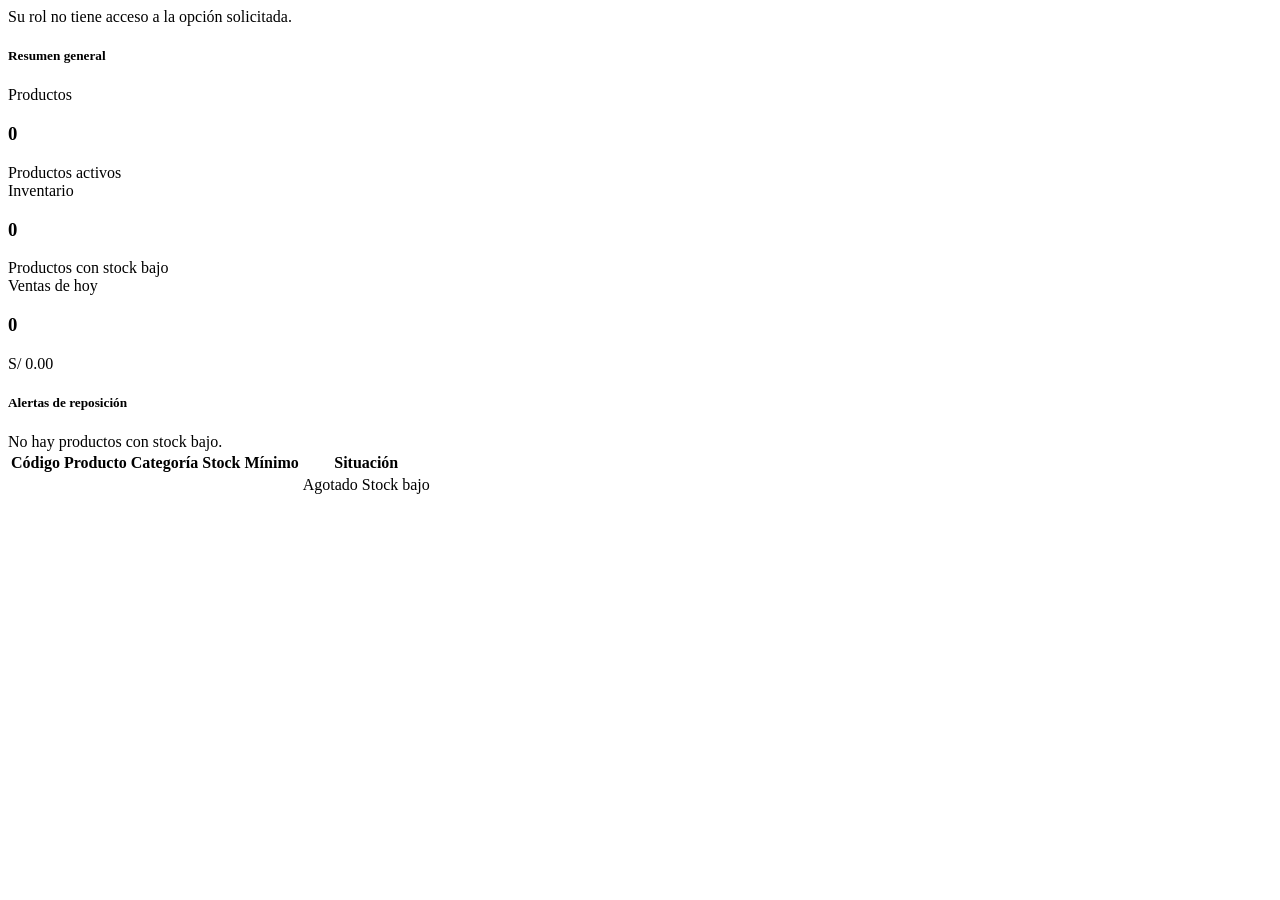
<file: src/main/resources/templates/dashboard/index.html>
<!DOCTYPE html>
<html lang="es" xmlns:th="http://www.thymeleaf.org">
<head th:replace="~{layout :: head('Dashboard')}">
    <title></title>
</head>
<body th:replace="~{layout :: panel('dashboard',~{::contenido})}">
    <main th:fragment="contenido" class="dashboard-content dashboard-home"
          th:with="rol=${usuarioSesion.rol.nombre}">

        <div th:if="${param.denegado}" class="alert alert-warning">
            <i class="bi bi-shield-lock-fill me-1"></i>
            Su rol no tiene acceso a la opción solicitada.
        </div>

        <section class="section-block dashboard-summary">
            <div class="section-heading">
                <h5>Resumen general</h5>
            </div>
            <div class="row g-4">
                <div class="col-12 col-sm-6 col-xl-4">
                    <div class="stat-card">
                        <span class="stat-label">Productos</span>
                        <h3 class="stat-value" th:text="${totalProductos}">0</h3>
                        <div class="stat-description">Productos activos</div>
                    </div>
                </div>
                <div class="col-12 col-sm-6 col-xl-4">
                    <div class="stat-card">
                        <span class="stat-label">Inventario</span>
                        <h3 class="stat-value" th:text="${#lists.size(listastockbajo)}">0</h3>
                        <div class="stat-description">Productos con stock bajo</div>
                    </div>
                </div>
                <div class="col-12 col-sm-6 col-xl-4">
                    <div class="stat-card">
                        <span class="stat-label">Ventas de hoy</span>
                        <h3 class="stat-value" th:text="${ventasHoy}">0</h3>
                        <div class="stat-description"
                             th:text="'S/ ' + ${#numbers.formatDecimal(montoHoy, 1, 'COMMA', 2, 'POINT')}">S/ 0.00</div>
                    </div>
                </div>
            </div>
        </section>

        <section class="section-block">
            <div class="section-heading">
                <h5>Alertas de reposición</h5>
            </div>
            <div class="card shadow-sm border-0">
                <div class="card-body">
                    <div th:if="${#lists.isEmpty(listastockbajo)}" class="text-muted">
                        No hay productos con stock bajo.
                    </div>
                    <table th:unless="${#lists.isEmpty(listastockbajo)}" class="table table-sm align-middle">
                        <thead class="table-light">
                            <tr>
                                <th>Código</th>
                                <th>Producto</th>
                                <th>Categoría</th>
                                <th class="text-center">Stock</th>
                                <th class="text-center">Mínimo</th>
                                <th>Situación</th>
                            </tr>
                        </thead>
                        <tbody>
                            <tr th:each="p : ${listastockbajo}">
                                <td th:text="${p.codigo}"></td>
                                <td th:text="${p.nombre}"></td>
                                <td th:text="${p.categoria.nombre}"></td>
                                <td class="text-center fw-bold" th:text="${p.stock}"></td>
                                <td class="text-center" th:text="${p.stockMinimo}"></td>
                                <td>
                                    <span th:if="${p.stock == 0}" class="badge bg-danger">Agotado</span>
                                    <span th:if="${p.stock > 0}" class="badge bg-warning text-dark">Stock bajo</span>
                                </td>
                            </tr>
                        </tbody>
                    </table>
                </div>
            </div>
        </section>
    </main>
</body>
</html>
</file>
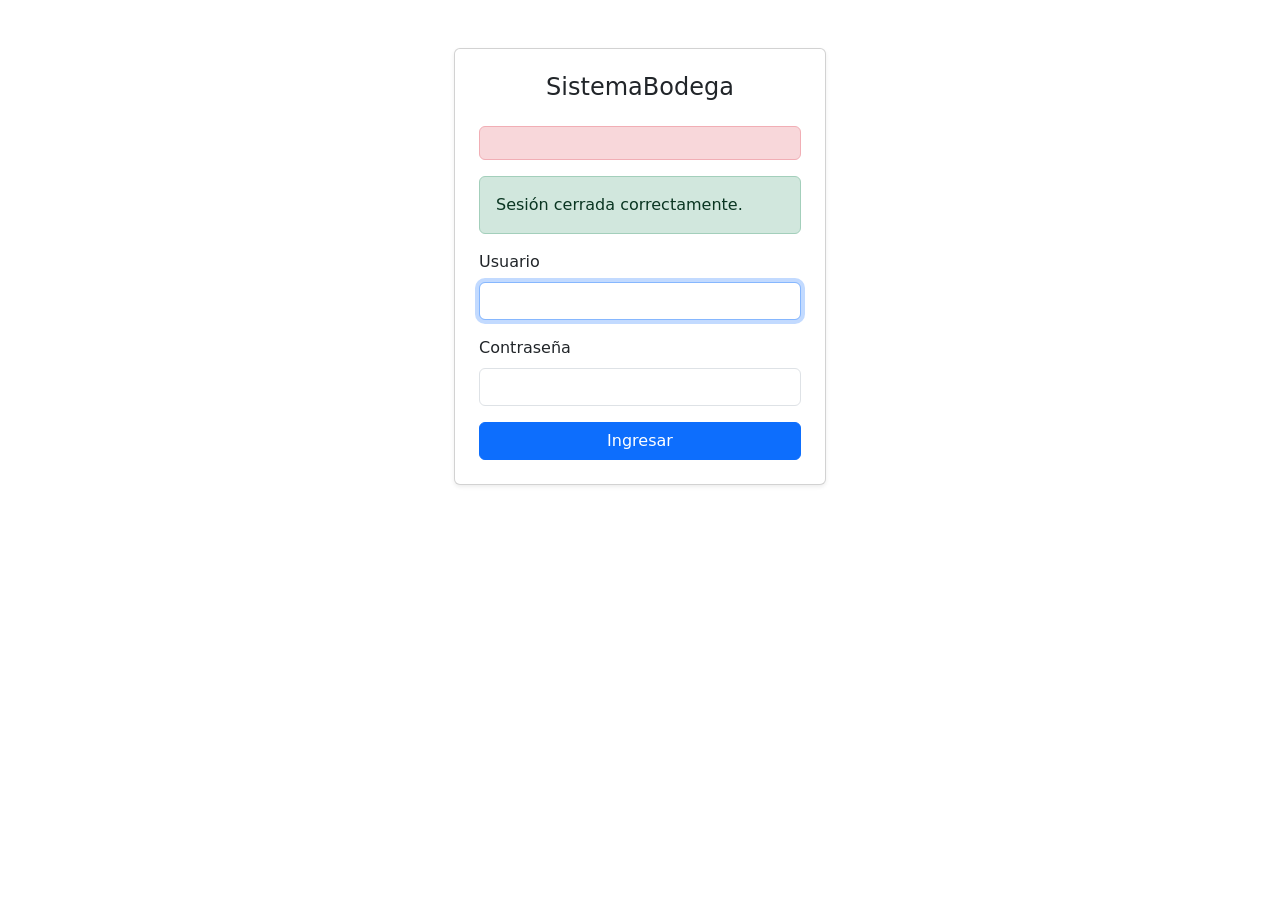
<file: src/main/resources/templates/login.html>
<!DOCTYPE html>
<html lang="es" xmlns:th="http://www.thymeleaf.org">
<head>
    <meta charset="UTF-8">
    <meta name="viewport" content="width=device-width, initial-scale=1.0">
    <title>Iniciar sesión - SistemaBodega</title>
    <link href="https://cdn.jsdelivr.net/npm/bootstrap@5.3.3/dist/css/bootstrap.min.css" rel="stylesheet">
    <link rel="stylesheet" th:href="@{/css/estilos.css}">
</head>
<body>
    <div class="container">
        <div class="col-md-4 mx-auto mt-5">
            <div class="card shadow-sm">
                <div class="card-body p-4">
                    <h4 class="text-center mb-4">SistemaBodega</h4>

                    <div th:if="${error}" class="alert alert-danger" th:text="${error}"></div>
                    <div th:if="${param.salir}" class="alert alert-success">Sesión cerrada correctamente.</div>

                    <form th:action="@{/login}" method="post">
                        <div class="mb-3">
                            <label for="usuario" class="form-label">Usuario</label>
                            <input type="text" id="usuario" name="usuario" class="form-control"
                                   th:value="${usuario}" maxlength="30" required autofocus>
                        </div>
                        <div class="mb-3">
                            <label for="clave" class="form-label">Contraseña</label>
                            <input type="password" id="clave" name="clave" class="form-control" required>
                        </div>
                        <button type="submit" class="btn btn-primary w-100">Ingresar</button>
                    </form>
                </div>
            </div>
        </div>
    </div>
</body>
</html>
</file>
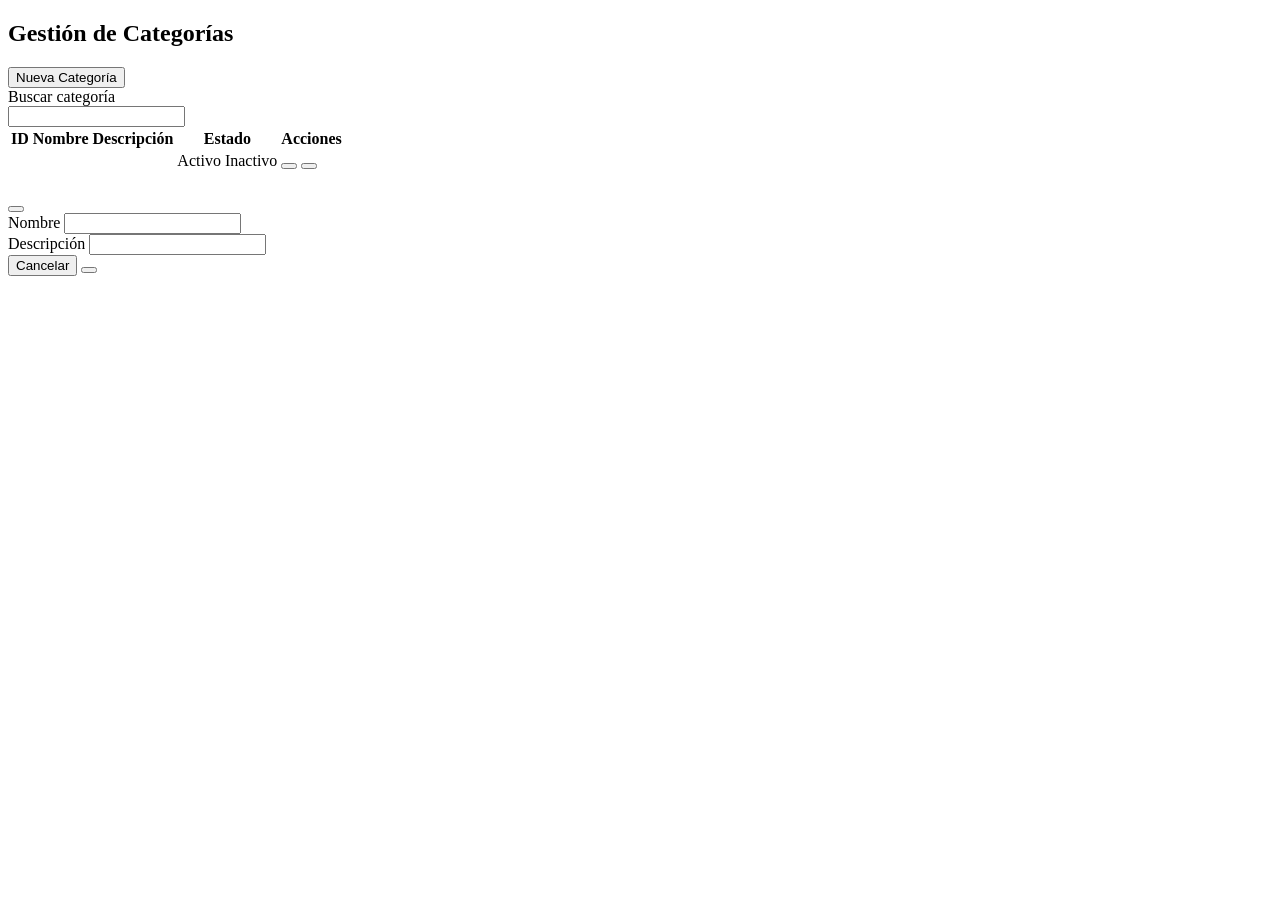
<file: src/main/resources/templates/categoria/categorias.html>
<!doctype html>
<html lang="es" xmlns:th="http://www.thymeleaf.org">
<head th:replace="~{layout :: head('Categorías')}">
    <title>Categorías</title>
</head>
<body th:replace="~{layout :: panel('categorias', ~{::contenido})}">
<div th:fragment="contenido">
    <div class="container-fluid py-4">

        <div class="d-flex justify-content-between align-items-center mb-4">
            <div>
                <h2 class="fw-bold mb-1"><i class="bi bi-tags"></i> Gestión de Categorías</h2>
            </div>
            <button type="button" class="btn btn-primary" id="btnNuevo">
                <i class="bi bi-plus-circle"></i> Nueva Categoría
            </button>
        </div>

        <div class="card shadow-sm border-0">
            <div class="card-body">
                <div class="row mb-3">
                    <div class="col-md-6">
                        <label for="buscar" class="form-label fw-semibold">Buscar categoría</label>
                        <div class="input-group caja-busqueda">
                            <span class="input-group-text"><i class="bi bi-search"></i></span>
                            <input type="text" id="buscar" class="form-control">
                        </div>
                    </div>
                </div>
                <div class="w-100 overflow-hidden">
                    <table id="tabla" class="table table-hover align-middle">
                        <thead class="table-dark">
                            <tr>
                                <th>ID</th>
                                <th>Nombre</th>
                                <th>Descripción</th>
                                <th>Estado</th>
                                <th class="text-center">Acciones</th>
                            </tr>
                        </thead>
                        <tbody>
                            <tr th:each="c : ${listacategorias}">
                                <td th:text="${c.idCategoria}"></td>
                                <td th:text="${c.nombre}"></td>
                                <td th:text="${c.descripcion}"></td>
                                <td>
                                    <span th:if="${c.estado == 1}" class="badge bg-success">Activo</span>
                                    <span th:if="${c.estado == 0}" class="badge bg-secondary">Inactivo</span>
                                </td>
                                <td class="text-center">
                                    <button type="button" class="btn btn-warning btn-sm" title="Editar"
                                            th:data-id="${c.idCategoria}"
                                            th:data-nombre="${c.nombre}"
                                            th:data-descripcion="${c.descripcion}"
                                            th:data-estado="${c.estado}"
                                            onclick="editar(this)">
                                        <i class="bi bi-pencil-square"></i>
                                    </button>
                                    <button type="button" class="btn btn-sm"
                                            th:classappend="${c.estado == 1} ? 'btn-danger' : 'btn-success'"
                                            th:title="${c.estado == 1} ? 'Inactivar' : 'Activar'"
                                            th:data-id="${c.idCategoria}"
                                            th:data-nombre="${c.nombre}"
                                            th:data-estado="${c.estado}"
                                            onclick="cambiarEstado(this)">
                                        <i class="bi" th:classappend="${c.estado == 1} ? 'bi-slash-circle' : 'bi-check-circle'"></i>
                                    </button>
                                </td>
                            </tr>
                        </tbody>
                    </table>
                </div>
            </div>
        </div>
    </div>

    <div class="modal fade" id="modalForm" tabindex="-1" aria-hidden="true">
        <div class="modal-dialog">
            <div class="modal-content">
                <div class="modal-header">
                    <h5 class="modal-title fw-bold" id="tituloModal"></h5>
                    <button type="button" class="btn-close" data-bs-dismiss="modal"></button>
                </div>
                <form id="formulario" th:action="@{/registrarcategoria}" method="post">
                    <div class="modal-body">
                        <input type="hidden" id="idCategoria" name="idCategoria">
                        <input type="hidden" id="estado" name="estado" value="1">
                        <div class="mb-3">
                            <label for="nombre" class="form-label fw-semibold">Nombre</label>
                            <input type="text" id="nombre" name="nombre" class="form-control" maxlength="60" required>
                        </div>
                        <div class="mb-3">
                            <label for="descripcion" class="form-label fw-semibold">Descripción</label>
                            <input type="text" id="descripcion" name="descripcion" class="form-control" maxlength="150">
                        </div>
                    </div>
                    <div class="modal-footer">
                        <button type="button" class="btn btn-secondary" data-bs-dismiss="modal">
                            <i class="bi bi-x-circle"></i> Cancelar
                        </button>
                        <button type="submit" class="btn btn-primary" id="btnGuardar"></button>
                    </div>
                </form>
            </div>
        </div>
    </div>

    <form id="formEstado" th:action="@{/estadocategoria}" method="post">
        <input type="hidden" id="idEstado" name="id">
    </form>

    <script>
        const tabla = crearTabla("#tabla", "categorías");
        conectarBuscador("buscar", tabla);

        const formulario = document.getElementById("formulario");
        const modal = new bootstrap.Modal(document.getElementById("modalForm"));

        // nuevo registro
        document.getElementById("btnNuevo").addEventListener("click", function () {
            document.getElementById("tituloModal").innerHTML = '<i class="bi bi-tags"></i> Registrar Categoría';
            formulario.action = "/registrarcategoria";
            formulario.reset();
            document.getElementById("idCategoria").value = "";
            document.getElementById("estado").value = "1";
            document.getElementById("btnGuardar").innerHTML = '<i class="bi bi-save"></i> Guardar';
            modal.show();
        });

        // cargar los datos en el formulario para editar
        function editar(boton) {
            document.getElementById("idCategoria").value = boton.dataset.id;
            document.getElementById("nombre").value = boton.dataset.nombre;
            document.getElementById("descripcion").value = boton.dataset.descripcion || "";
            document.getElementById("estado").value = boton.dataset.estado;
            document.getElementById("tituloModal").innerHTML = '<i class="bi bi-pencil-square"></i> Editar Categoría';
            formulario.action = "/actualizarcategoria";
            document.getElementById("btnGuardar").innerHTML = '<i class="bi bi-save"></i> Actualizar';
            modal.show();
        }

        // activar o inactivar
        function cambiarEstado(boton) {
            const accion = boton.dataset.estado === "1" ? "inactivar" : "activar";
            document.getElementById("idEstado").value = boton.dataset.id;
            confirmarEnvio("formEstado", "¿Desea " + accion + " la categoría?", boton.dataset.nombre,
                           "Sí, " + accion);
        }
    </script>
</div>
</body>
</html>
</file>
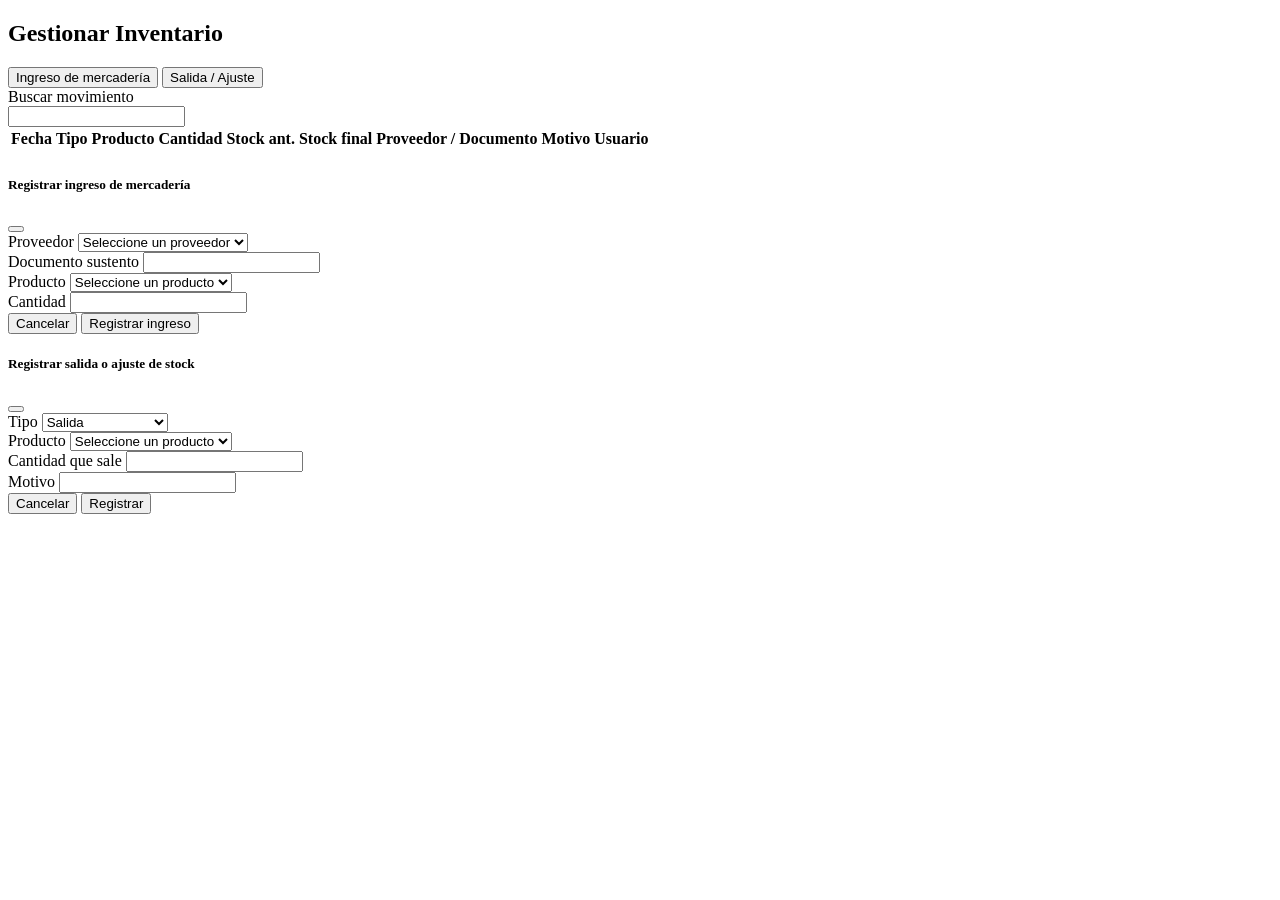
<file: src/main/resources/templates/inventario/inventario.html>
<!doctype html>
<html lang="es" xmlns:th="http://www.thymeleaf.org">
<head th:replace="~{layout :: head('Inventario')}">
    <title>Inventario</title>
</head>
<body th:replace="~{layout :: panel('inventario', ~{::contenido})}">
<div th:fragment="contenido">
    <div class="container-fluid py-4">

        <div class="d-flex flex-wrap justify-content-between align-items-center gap-2 mb-4">
            <div>
                <h2 class="fw-bold mb-1"><i class="bi bi-arrow-left-right"></i> Gestionar Inventario</h2>
            </div>
            <div class="d-flex gap-2">
                <button type="button" class="btn btn-success" data-bs-toggle="modal" data-bs-target="#modalIngreso">
                    <i class="bi bi-box-arrow-in-down"></i> Ingreso de mercadería
                </button>
                <button type="button" class="btn btn-outline-danger" data-bs-toggle="modal" data-bs-target="#modalSalida">
                    <i class="bi bi-box-arrow-up"></i> Salida / Ajuste
                </button>
            </div>
        </div>

        <div class="card shadow-sm border-0">
            <div class="card-body">
                <div class="row mb-3">
                    <div class="col-md-6">
                        <label for="buscar" class="form-label fw-semibold">Buscar movimiento</label>
                        <div class="input-group caja-busqueda">
                            <span class="input-group-text"><i class="bi bi-search"></i></span>
                            <input type="text" id="buscar" class="form-control">
                        </div>
                    </div>
                </div>
                <div class="w-100 overflow-auto">
                    <table id="tabla" class="table table-hover table-sm align-middle">
                        <thead class="table-dark">
                            <tr>
                                <th>Fecha</th>
                                <th>Tipo</th>
                                <th>Producto</th>
                                <th class="text-center">Cantidad</th>
                                <th class="text-center">Stock ant.</th>
                                <th class="text-center">Stock final</th>
                                <th>Proveedor / Documento</th>
                                <th>Motivo</th>
                                <th>Usuario</th>
                            </tr>
                        </thead>
                        <tbody>
                            <tr th:each="m : ${listamovimientos}">
                                <td th:text="${#temporals.format(m.fecha, 'dd/MM/yyyy HH:mm')}"
                                    th:data-order="${#temporals.format(m.fecha, 'yyyyMMddHHmmss')}"></td>
                                <td>
                                    <span class="badge"
                                          th:classappend="${m.tipo == 'INGRESO' or m.tipo == 'ANULACION'} ? 'bg-success'
                                                        : (${m.tipo == 'VENTA'} ? 'bg-primary'
                                                        : (${m.tipo == 'AJUSTE'} ? 'bg-info text-dark' : 'bg-danger'))"
                                          th:text="${m.tipo}"></span>
                                </td>
                                <td th:text="${m.producto.nombre}"></td>
                                <td class="text-center fw-semibold"
                                    th:classappend="${m.cantidad > 0} ? 'text-success' : 'text-danger'"
                                    th:text="${m.cantidad > 0 ? '+' + m.cantidad : m.cantidad}"></td>
                                <td class="text-center" th:text="${m.stockAnterior}"></td>
                                <td class="text-center" th:text="${m.stockResultante}"></td>
                                <td>
                                    <span th:if="${m.proveedor != null}" th:text="${m.proveedor.razonSocial}"></span>
                                    <small class="text-muted d-block" th:text="${m.documento}"></small>
                                </td>
                                <td th:text="${m.motivo}"></td>
                                <td th:text="${m.usuario.usuario}"></td>
                            </tr>
                        </tbody>
                    </table>
                </div>
            </div>
        </div>
    </div>

    <div class="modal fade" id="modalIngreso" tabindex="-1" aria-hidden="true">
        <div class="modal-dialog modal-lg">
            <div class="modal-content">
                <div class="modal-header">
                    <h5 class="modal-title fw-bold"><i class="bi bi-box-arrow-in-down"></i> Registrar ingreso de mercadería</h5>
                    <button type="button" class="btn-close" data-bs-dismiss="modal"></button>
                </div>
                <form th:action="@{/registraringreso}" method="post">
                    <div class="modal-body">
                        <div class="row g-3">
                            <div class="col-md-7">
                                <label for="ingProveedor" class="form-label fw-semibold">Proveedor</label>
                                <select id="ingProveedor" name="idProveedor" class="form-select" required>
                                    <option value="">Seleccione un proveedor</option>
                                    <option th:each="pv : ${listaproveedores}" th:value="${pv.idProveedor}"
                                            th:text="${pv.razonSocial} + ' - ' + ${pv.ruc}"></option>
                                </select>
                            </div>
                            <div class="col-md-5">
                                <label for="ingDocumento" class="form-label fw-semibold">Documento sustento</label>
                                <input type="text" id="ingDocumento" name="documento" class="form-control"
                                       maxlength="30" required>
                            </div>
                            <div class="col-md-8">
                                <label for="ingProducto" class="form-label fw-semibold">Producto</label>
                                <select id="ingProducto" name="idProducto" class="form-select" required>
                                    <option value="">Seleccione un producto</option>
                                    <option th:each="p : ${listaproductos}" th:value="${p.idProducto}"
                                            th:text="${p.codigo} + ' - ' + ${p.nombre} + ' (stock: ' + ${p.stock} + ')'"></option>
                                </select>
                            </div>
                            <div class="col-md-4">
                                <label for="ingCantidad" class="form-label fw-semibold">Cantidad</label>
                                <input type="number" id="ingCantidad" name="cantidad" class="form-control" min="1" step="1" required>
                            </div>
                        </div>
                    </div>
                    <div class="modal-footer">
                        <button type="button" class="btn btn-secondary" data-bs-dismiss="modal">
                            <i class="bi bi-x-circle"></i> Cancelar
                        </button>
                        <button type="submit" class="btn btn-success">
                            <i class="bi bi-save"></i> Registrar ingreso
                        </button>
                    </div>
                </form>
            </div>
        </div>
    </div>

    <div class="modal fade" id="modalSalida" tabindex="-1" aria-hidden="true">
        <div class="modal-dialog modal-lg">
            <div class="modal-content">
                <div class="modal-header">
                    <h5 class="modal-title fw-bold"><i class="bi bi-box-arrow-up"></i> Registrar salida o ajuste de stock</h5>
                    <button type="button" class="btn-close" data-bs-dismiss="modal"></button>
                </div>
                <form th:action="@{/registrarsalida}" method="post">
                    <div class="modal-body">
                        <div class="row g-3">
                            <div class="col-md-4">
                                <label for="salTipo" class="form-label fw-semibold">Tipo</label>
                                <select id="salTipo" name="tipo" class="form-select" onchange="cambiarTipo()">
                                    <option value="SALIDA">Salida</option>
                                    <option value="AJUSTE">Ajuste por conteo</option>
                                </select>
                            </div>
                            <div class="col-md-8">
                                <label for="salProducto" class="form-label fw-semibold">Producto</label>
                                <select id="salProducto" name="idProducto" class="form-select" required>
                                    <option value="">Seleccione un producto</option>
                                    <option th:each="p : ${listaproductos}" th:value="${p.idProducto}"
                                            th:text="${p.codigo} + ' - ' + ${p.nombre} + ' (stock: ' + ${p.stock} + ')'"></option>
                                </select>
                            </div>
                            <div class="col-md-4">
                                <label for="salCantidad" class="form-label fw-semibold" id="lblCantidad">Cantidad que sale</label>
                                <input type="number" id="salCantidad" name="cantidad" class="form-control" min="0" step="1" required>
                            </div>
                            <div class="col-md-8">
                                <label for="salMotivo" class="form-label fw-semibold">Motivo</label>
                                <input type="text" id="salMotivo" name="motivo" class="form-control" maxlength="150" required>
                            </div>
                        </div>
                    </div>
                    <div class="modal-footer">
                        <button type="button" class="btn btn-secondary" data-bs-dismiss="modal">
                            <i class="bi bi-x-circle"></i> Cancelar
                        </button>
                        <button type="submit" class="btn btn-danger">
                            <i class="bi bi-save"></i> Registrar
                        </button>
                    </div>
                </form>
            </div>
        </div>
    </div>

    <script>
        const tabla = crearTabla("#tabla", "movimientos", { order: [] });
        conectarBuscador("buscar", tabla);

        // cambiar las etiquetas segun salida o ajuste
        function cambiarTipo() {
            const ajuste = document.getElementById("salTipo").value === "AJUSTE";
            document.getElementById("lblCantidad").textContent = ajuste ? "Stock físico contado" : "Cantidad que sale";
        }
    </script>
</div>
</body>
</html>
</file>
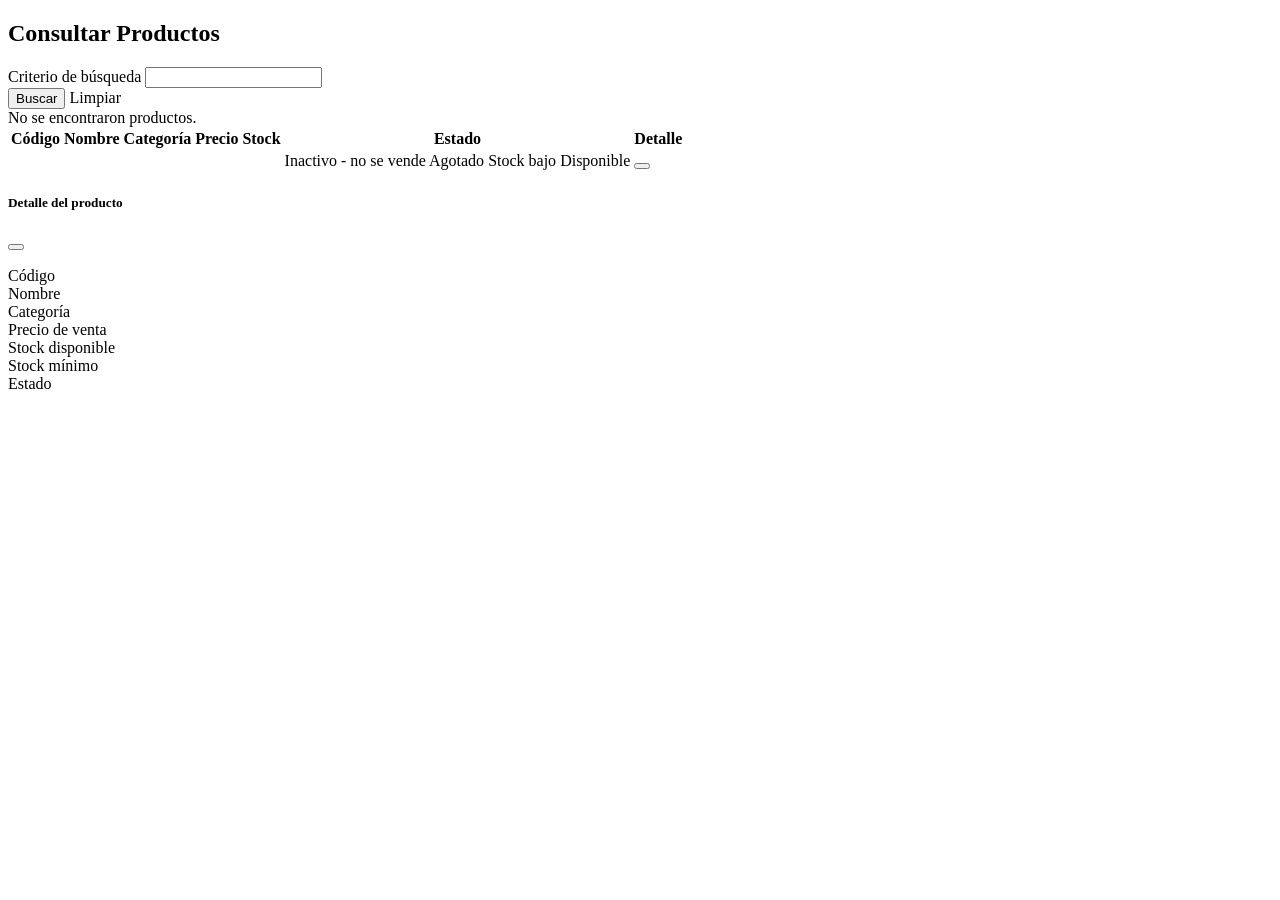
<file: src/main/resources/templates/producto/consulta.html>
<!doctype html>
<html lang="es" xmlns:th="http://www.thymeleaf.org">
<head th:replace="~{layout :: head('Consultar Productos')}">
    <title>Consultar Productos</title>
</head>
<body th:replace="~{layout :: panel('consulta', ~{::contenido})}">
<div th:fragment="contenido">
    <div class="container-fluid py-4">

        <div class="mb-4">
            <h2 class="fw-bold mb-1"><i class="bi bi-search"></i> Consultar Productos</h2>
        </div>

        <div class="card shadow-sm border-0 mb-4">
            <div class="card-body">
                <form th:action="@{/consultaproductos}" method="get" class="row g-2 align-items-end">
                    <div class="col-md-8">
                        <label for="criterio" class="form-label fw-semibold">Criterio de búsqueda</label>
                        <input type="text" id="criterio" name="criterio" class="form-control"
                               th:value="${criterio}">
                    </div>
                    <div class="col-md-4 d-flex gap-2">
                        <button type="submit" class="btn btn-primary">
                            <i class="bi bi-search"></i> Buscar
                        </button>
                        <a th:href="@{/consultaproductos}" class="btn btn-outline-secondary">
                            <i class="bi bi-x-lg"></i> Limpiar
                        </a>
                    </div>
                </form>
            </div>
        </div>

        <div class="card shadow-sm border-0">
            <div class="card-body">
                <div th:if="${#lists.isEmpty(listaproductos)}" class="alert alert-info mb-0">
                    <i class="bi bi-info-circle me-1"></i> No se encontraron productos.
                </div>
                <div class="w-100 overflow-hidden" th:unless="${#lists.isEmpty(listaproductos)}">
                    <table id="tabla" class="table table-hover align-middle">
                        <thead class="table-dark">
                            <tr>
                                <th>Código</th>
                                <th>Nombre</th>
                                <th>Categoría</th>
                                <th class="text-end">Precio</th>
                                <th class="text-center">Stock</th>
                                <th>Estado</th>
                                <th class="text-center">Detalle</th>
                            </tr>
                        </thead>
                        <tbody>
                            <tr th:each="p : ${listaproductos}" th:classappend="${p.estado == 0} ? 'table-secondary' : ''">
                                <td th:text="${p.codigo}"></td>
                                <td th:text="${p.nombre}"></td>
                                <td th:text="${p.categoria.nombre}"></td>
                                <td class="text-end" th:text="'S/ ' + ${#numbers.formatDecimal(p.precioVenta, 1, 2, 'POINT')}"></td>
                                <td class="text-center fw-semibold" th:text="${p.stock}"></td>
                                <td>
                                    <span th:if="${p.estado == 0}" class="badge bg-secondary">Inactivo - no se vende</span>
                                    <span th:if="${p.estado == 1 and p.stock == 0}" class="badge bg-danger">Agotado</span>
                                    <span th:if="${p.estado == 1 and p.stock > 0 and p.stockBajo}" class="badge bg-warning text-dark">Stock bajo</span>
                                    <span th:if="${p.estado == 1 and !p.stockBajo}" class="badge bg-success">Disponible</span>
                                </td>
                                <td class="text-center">
                                    <button type="button" class="btn btn-info btn-sm text-white" title="Ver detalle"
                                            th:data-codigo="${p.codigo}"
                                            th:data-nombre="${p.nombre}"
                                            th:data-categoria="${p.categoria.nombre}"
                                            th:data-precio="${#numbers.formatDecimal(p.precioVenta, 1, 2, 'POINT')}"
                                            th:data-stock="${p.stock}"
                                            th:data-minimo="${p.stockMinimo}"
                                            th:data-estado="${p.estado == 1 ? 'Activo' : 'Inactivo'}"
                                            onclick="verDetalle(this)">
                                        <i class="bi bi-eye"></i>
                                    </button>
                                </td>
                            </tr>
                        </tbody>
                    </table>
                </div>
            </div>
        </div>
    </div>

    <div class="modal fade" id="modalDetalle" tabindex="-1" aria-hidden="true">
        <div class="modal-dialog">
            <div class="modal-content">
                <div class="modal-header">
                    <h5 class="modal-title fw-bold"><i class="bi bi-box-seam"></i> Detalle del producto</h5>
                    <button type="button" class="btn-close" data-bs-dismiss="modal"></button>
                </div>
                <div class="modal-body">
                    <dl class="row mb-0">
                        <dt class="col-5">Código</dt><dd class="col-7" id="dCodigo"></dd>
                        <dt class="col-5">Nombre</dt><dd class="col-7" id="dNombre"></dd>
                        <dt class="col-5">Categoría</dt><dd class="col-7" id="dCategoria"></dd>
                        <dt class="col-5">Precio de venta</dt><dd class="col-7" id="dPrecio"></dd>
                        <dt class="col-5">Stock disponible</dt><dd class="col-7" id="dStock"></dd>
                        <dt class="col-5">Stock mínimo</dt><dd class="col-7" id="dMinimo"></dd>
                        <dt class="col-5">Estado</dt><dd class="col-7" id="dEstado"></dd>
                    </dl>
                </div>
            </div>
        </div>
    </div>

    <script>
        if (document.getElementById("tabla")) {
            crearTabla("#tabla", "productos");
        }

        const modalDetalle = new bootstrap.Modal(document.getElementById("modalDetalle"));

        // mostrar detalle del producto
        function verDetalle(boton) {
            const d = boton.dataset;
            document.getElementById("dCodigo").textContent = d.codigo;
            document.getElementById("dNombre").textContent = d.nombre;
            document.getElementById("dCategoria").textContent = d.categoria;
            document.getElementById("dPrecio").textContent = "S/ " + d.precio;
            document.getElementById("dStock").textContent = d.stock + " unidades";
            document.getElementById("dMinimo").textContent = d.minimo + " unidades";
            document.getElementById("dEstado").textContent = d.estado;
            modalDetalle.show();
        }
    </script>
</div>
</body>
</html>
</file>
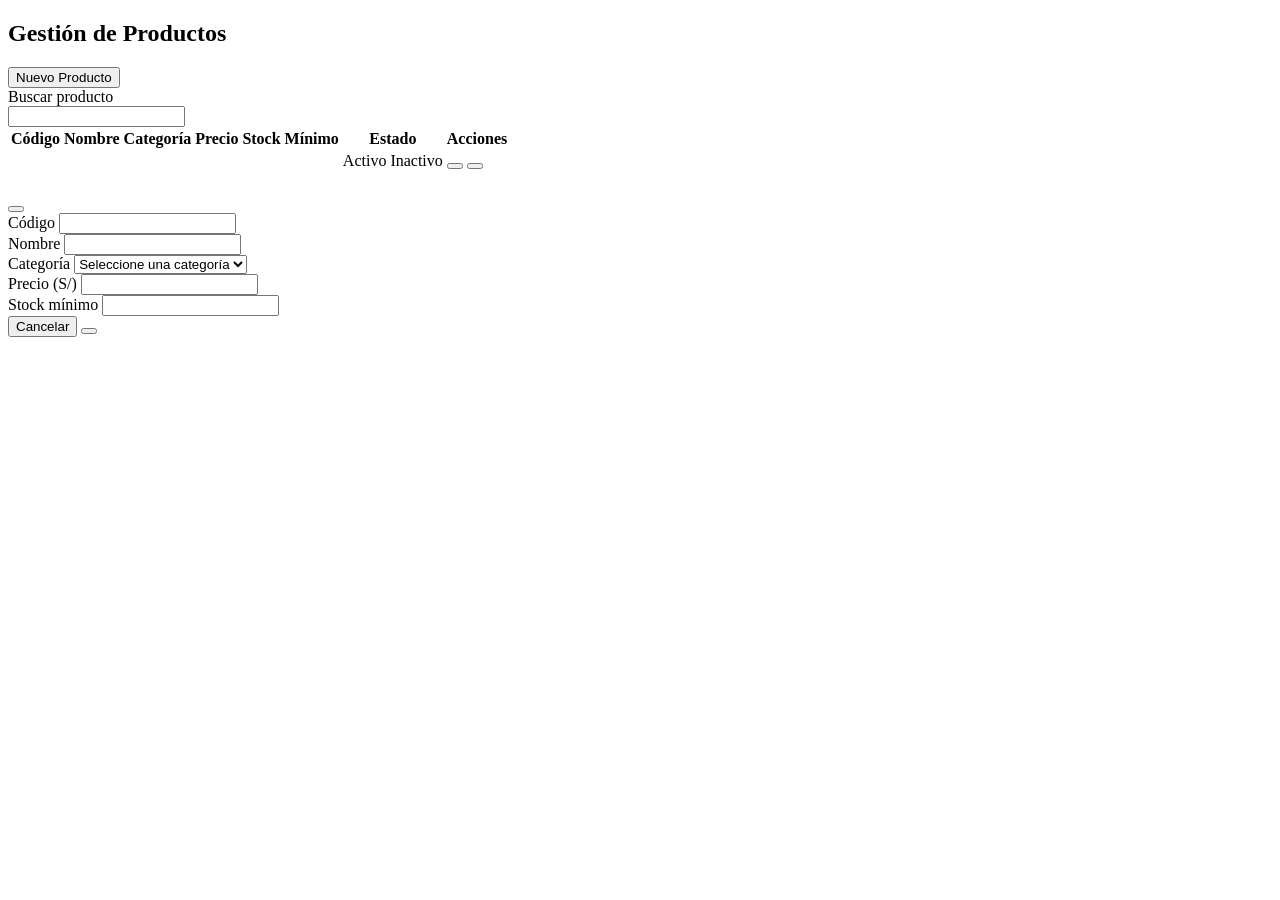
<file: src/main/resources/templates/producto/productos.html>
<!doctype html>
<html lang="es" xmlns:th="http://www.thymeleaf.org">
<head th:replace="~{layout :: head('Productos')}">
    <title>Productos</title>
</head>
<body th:replace="~{layout :: panel('productos', ~{::contenido})}">
<div th:fragment="contenido">
    <div class="container-fluid py-4">

        <div class="d-flex justify-content-between align-items-center mb-4">
            <div>
                <h2 class="fw-bold mb-1"><i class="bi bi-box-seam"></i> Gestión de Productos</h2>
            </div>
            <button type="button" class="btn btn-primary" id="btnNuevo">
                <i class="bi bi-plus-circle"></i> Nuevo Producto
            </button>
        </div>

        <div class="card shadow-sm border-0">
            <div class="card-body">
                <div class="row mb-3">
                    <div class="col-md-6">
                        <label for="buscar" class="form-label fw-semibold">Buscar producto</label>
                        <div class="input-group caja-busqueda">
                            <span class="input-group-text"><i class="bi bi-search"></i></span>
                            <input type="text" id="buscar" class="form-control">
                        </div>
                    </div>
                </div>
                <div class="w-100 overflow-hidden">
                    <table id="tabla" class="table table-hover align-middle">
                        <thead class="table-dark">
                            <tr>
                                <th>Código</th>
                                <th>Nombre</th>
                                <th>Categoría</th>
                                <th class="text-end">Precio</th>
                                <th class="text-center">Stock</th>
                                <th class="text-center">Mínimo</th>
                                <th>Estado</th>
                                <th class="text-center">Acciones</th>
                            </tr>
                        </thead>
                        <tbody>
                            <tr th:each="p : ${listaproductos}">
                                <td th:text="${p.codigo}"></td>
                                <td th:text="${p.nombre}"></td>
                                <td th:text="${p.categoria.nombre}"></td>
                                <td class="text-end" th:text="'S/ ' + ${#numbers.formatDecimal(p.precioVenta, 1, 2, 'POINT')}"></td>
                                <td class="text-center">
                                    <span th:text="${p.stock}" th:classappend="${p.stockBajo} ? 'badge bg-warning text-dark' : ''"></span>
                                </td>
                                <td class="text-center" th:text="${p.stockMinimo}"></td>
                                <td>
                                    <span th:if="${p.estado == 1}" class="badge bg-success">Activo</span>
                                    <span th:if="${p.estado == 0}" class="badge bg-secondary">Inactivo</span>
                                </td>
                                <td class="text-center">
                                    <button type="button" class="btn btn-warning btn-sm" title="Editar"
                                            th:data-id="${p.idProducto}"
                                            th:data-codigo="${p.codigo}"
                                            th:data-nombre="${p.nombre}"
                                            th:data-categoria="${p.categoria.idCategoria}"
                                            th:data-precio="${p.precioVenta}"
                                            th:data-minimo="${p.stockMinimo}"
                                            th:data-estado="${p.estado}"
                                            onclick="editar(this)">
                                        <i class="bi bi-pencil-square"></i>
                                    </button>
                                    <button type="button" class="btn btn-sm"
                                            th:classappend="${p.estado == 1} ? 'btn-danger' : 'btn-success'"
                                            th:title="${p.estado == 1} ? 'Inactivar' : 'Activar'"
                                            th:data-id="${p.idProducto}"
                                            th:data-nombre="${p.nombre}"
                                            th:data-estado="${p.estado}"
                                            onclick="cambiarEstado(this)">
                                        <i class="bi" th:classappend="${p.estado == 1} ? 'bi-slash-circle' : 'bi-check-circle'"></i>
                                    </button>
                                </td>
                            </tr>
                        </tbody>
                    </table>
                </div>
            </div>
        </div>
    </div>

    <div class="modal fade" id="modalForm" tabindex="-1" aria-hidden="true">
        <div class="modal-dialog modal-lg">
            <div class="modal-content">
                <div class="modal-header">
                    <h5 class="modal-title fw-bold" id="tituloModal"></h5>
                    <button type="button" class="btn-close" data-bs-dismiss="modal"></button>
                </div>
                <form id="formulario" th:action="@{/registrarproducto}" method="post">
                    <div class="modal-body">
                        <input type="hidden" id="idProducto" name="idProducto">
                        <input type="hidden" id="estado" name="estado" value="1">
                        <div class="row g-3">
                            <div class="col-md-4">
                                <label for="codigo" class="form-label fw-semibold">Código</label>
                                <input type="text" id="codigo" name="codigo" class="form-control" maxlength="20" required>
                            </div>
                            <div class="col-md-8">
                                <label for="nombre" class="form-label fw-semibold">Nombre</label>
                                <input type="text" id="nombre" name="nombre" class="form-control" maxlength="100" required>
                            </div>
                            <div class="col-md-6">
                                <label for="categoria" class="form-label fw-semibold">Categoría</label>
                                <select id="categoria" name="categoria.idCategoria" class="form-select" required>
                                    <option value="">Seleccione una categoría</option>
                                    <option th:each="c : ${listacategorias}"
                                            th:value="${c.idCategoria}"
                                            th:text="${c.nombre}"></option>
                                </select>
                            </div>
                            <div class="col-md-3">
                                <label for="precioVenta" class="form-label fw-semibold">Precio (S/)</label>
                                <input type="number" id="precioVenta" name="precioVenta" class="form-control"
                                       min="0.01" step="0.01" required>
                            </div>
                            <div class="col-md-3">
                                <label for="stockMinimo" class="form-label fw-semibold">Stock mínimo</label>
                                <input type="number" id="stockMinimo" name="stockMinimo" class="form-control"
                                       min="0" step="1" required>
                            </div>
                        </div>
                    </div>
                    <div class="modal-footer">
                        <button type="button" class="btn btn-secondary" data-bs-dismiss="modal">
                            <i class="bi bi-x-circle"></i> Cancelar
                        </button>
                        <button type="submit" class="btn btn-primary" id="btnGuardar"></button>
                    </div>
                </form>
            </div>
        </div>
    </div>

    <form id="formEstado" th:action="@{/estadoproducto}" method="post">
        <input type="hidden" id="idEstado" name="id">
    </form>

    <script>
        const tabla = crearTabla("#tabla", "productos");
        conectarBuscador("buscar", tabla);

        const formulario = document.getElementById("formulario");
        const modal = new bootstrap.Modal(document.getElementById("modalForm"));

        // nuevo registro
        document.getElementById("btnNuevo").addEventListener("click", function () {
            document.getElementById("tituloModal").innerHTML = '<i class="bi bi-box-seam"></i> Registrar Producto';
            formulario.action = "/registrarproducto";
            formulario.reset();
            document.getElementById("idProducto").value = "";
            document.getElementById("estado").value = "1";
            document.getElementById("btnGuardar").innerHTML = '<i class="bi bi-save"></i> Guardar';
            modal.show();
        });

        // cargar los datos en el formulario para editar
        function editar(boton) {
            document.getElementById("idProducto").value = boton.dataset.id;
            document.getElementById("codigo").value = boton.dataset.codigo;
            document.getElementById("nombre").value = boton.dataset.nombre;
            document.getElementById("categoria").value = boton.dataset.categoria;
            document.getElementById("precioVenta").value = boton.dataset.precio;
            document.getElementById("stockMinimo").value = boton.dataset.minimo;
            document.getElementById("estado").value = boton.dataset.estado;
            document.getElementById("tituloModal").innerHTML = '<i class="bi bi-pencil-square"></i> Editar Producto';
            formulario.action = "/actualizarproducto";
            document.getElementById("btnGuardar").innerHTML = '<i class="bi bi-save"></i> Actualizar';
            modal.show();
        }

        // activar o inactivar
        function cambiarEstado(boton) {
            const accion = boton.dataset.estado === "1" ? "inactivar" : "activar";
            document.getElementById("idEstado").value = boton.dataset.id;
            confirmarEnvio("formEstado", "¿Desea " + accion + " el producto?",
                           boton.dataset.nombre + (accion === "inactivar" ? " ya no podrá venderse." : ""),
                           "Sí, " + accion);
        }
    </script>
</div>
</body>
</html>
</file>
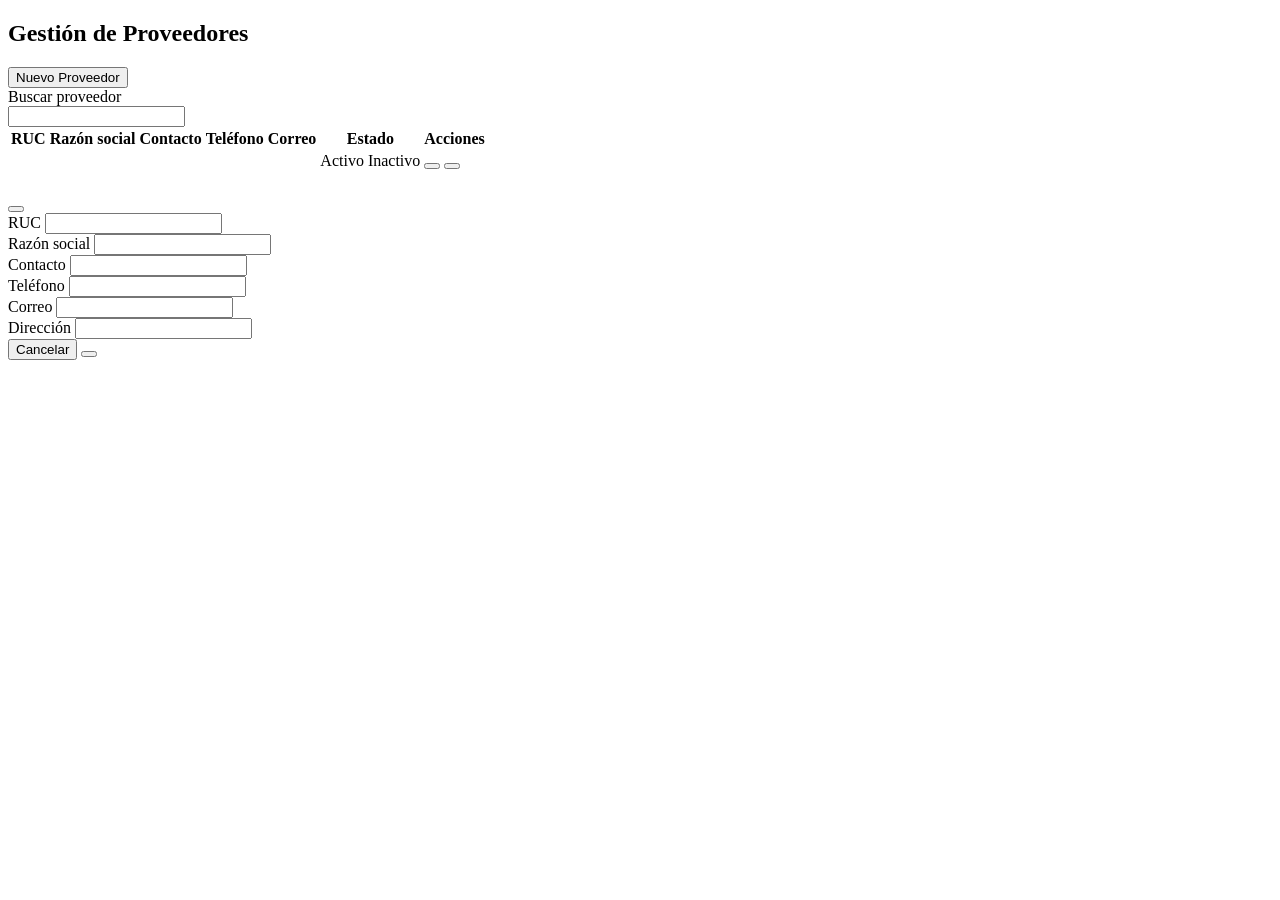
<file: src/main/resources/templates/proveedor/proveedores.html>
<!doctype html>
<html lang="es" xmlns:th="http://www.thymeleaf.org">
<head th:replace="~{layout :: head('Proveedores')}">
    <title>Proveedores</title>
</head>
<body th:replace="~{layout :: panel('proveedores', ~{::contenido})}">
<div th:fragment="contenido">
    <div class="container-fluid py-4">

        <div class="d-flex justify-content-between align-items-center mb-4">
            <div>
                <h2 class="fw-bold mb-1"><i class="bi bi-truck"></i> Gestión de Proveedores</h2>
            </div>
            <button type="button" class="btn btn-primary" id="btnNuevo">
                <i class="bi bi-plus-circle"></i> Nuevo Proveedor
            </button>
        </div>

        <div class="card shadow-sm border-0">
            <div class="card-body">
                <div class="row mb-3">
                    <div class="col-md-6">
                        <label for="buscar" class="form-label fw-semibold">Buscar proveedor</label>
                        <div class="input-group caja-busqueda">
                            <span class="input-group-text"><i class="bi bi-search"></i></span>
                            <input type="text" id="buscar" class="form-control">
                        </div>
                    </div>
                </div>
                <div class="w-100 overflow-hidden">
                    <table id="tabla" class="table table-hover align-middle">
                        <thead class="table-dark">
                            <tr>
                                <th>RUC</th>
                                <th>Razón social</th>
                                <th>Contacto</th>
                                <th>Teléfono</th>
                                <th>Correo</th>
                                <th>Estado</th>
                                <th class="text-center">Acciones</th>
                            </tr>
                        </thead>
                        <tbody>
                            <tr th:each="p : ${listaproveedores}">
                                <td th:text="${p.ruc}"></td>
                                <td th:text="${p.razonSocial}"></td>
                                <td th:text="${p.contacto}"></td>
                                <td th:text="${p.telefono}"></td>
                                <td th:text="${p.correo}"></td>
                                <td>
                                    <span th:if="${p.estado == 1}" class="badge bg-success">Activo</span>
                                    <span th:if="${p.estado == 0}" class="badge bg-secondary">Inactivo</span>
                                </td>
                                <td class="text-center">
                                    <button type="button" class="btn btn-warning btn-sm" title="Editar"
                                            th:data-id="${p.idProveedor}"
                                            th:data-ruc="${p.ruc}"
                                            th:data-razon="${p.razonSocial}"
                                            th:data-contacto="${p.contacto}"
                                            th:data-telefono="${p.telefono}"
                                            th:data-correo="${p.correo}"
                                            th:data-direccion="${p.direccion}"
                                            th:data-estado="${p.estado}"
                                            onclick="editar(this)">
                                        <i class="bi bi-pencil-square"></i>
                                    </button>
                                    <button type="button" class="btn btn-sm"
                                            th:classappend="${p.estado == 1} ? 'btn-danger' : 'btn-success'"
                                            th:title="${p.estado == 1} ? 'Inactivar' : 'Activar'"
                                            th:data-id="${p.idProveedor}"
                                            th:data-nombre="${p.razonSocial}"
                                            th:data-estado="${p.estado}"
                                            onclick="cambiarEstado(this)">
                                        <i class="bi" th:classappend="${p.estado == 1} ? 'bi-slash-circle' : 'bi-check-circle'"></i>
                                    </button>
                                </td>
                            </tr>
                        </tbody>
                    </table>
                </div>
            </div>
        </div>
    </div>

    <div class="modal fade" id="modalForm" tabindex="-1" aria-hidden="true">
        <div class="modal-dialog modal-lg">
            <div class="modal-content">
                <div class="modal-header">
                    <h5 class="modal-title fw-bold" id="tituloModal"></h5>
                    <button type="button" class="btn-close" data-bs-dismiss="modal"></button>
                </div>
                <form id="formulario" th:action="@{/registrarproveedor}" method="post">
                    <div class="modal-body">
                        <input type="hidden" id="idProveedor" name="idProveedor">
                        <input type="hidden" id="estado" name="estado" value="1">
                        <div class="row g-3">
                            <div class="col-md-4">
                                <label for="ruc" class="form-label fw-semibold">RUC</label>
                                <input type="text" id="ruc" name="ruc" class="form-control" maxlength="11"
                                       pattern="\d{11}" required>
                            </div>
                            <div class="col-md-8">
                                <label for="razonSocial" class="form-label fw-semibold">Razón social</label>
                                <input type="text" id="razonSocial" name="razonSocial" class="form-control" maxlength="120" required>
                            </div>
                            <div class="col-md-6">
                                <label for="contacto" class="form-label fw-semibold">Contacto</label>
                                <input type="text" id="contacto" name="contacto" class="form-control" maxlength="80">
                            </div>
                            <div class="col-md-6">
                                <label for="telefono" class="form-label fw-semibold">Teléfono</label>
                                <input type="text" id="telefono" name="telefono" class="form-control" maxlength="20">
                            </div>
                            <div class="col-md-6">
                                <label for="correo" class="form-label fw-semibold">Correo</label>
                                <input type="email" id="correo" name="correo" class="form-control" maxlength="100">
                            </div>
                            <div class="col-md-6">
                                <label for="direccion" class="form-label fw-semibold">Dirección</label>
                                <input type="text" id="direccion" name="direccion" class="form-control" maxlength="150">
                            </div>
                        </div>
                    </div>
                    <div class="modal-footer">
                        <button type="button" class="btn btn-secondary" data-bs-dismiss="modal">
                            <i class="bi bi-x-circle"></i> Cancelar
                        </button>
                        <button type="submit" class="btn btn-primary" id="btnGuardar"></button>
                    </div>
                </form>
            </div>
        </div>
    </div>

    <form id="formEstado" th:action="@{/estadoproveedor}" method="post">
        <input type="hidden" id="idEstado" name="id">
    </form>

    <script>
        const tabla = crearTabla("#tabla", "proveedores");
        conectarBuscador("buscar", tabla);

        const formulario = document.getElementById("formulario");
        const modal = new bootstrap.Modal(document.getElementById("modalForm"));

        // nuevo registro
        document.getElementById("btnNuevo").addEventListener("click", function () {
            document.getElementById("tituloModal").innerHTML = '<i class="bi bi-truck"></i> Registrar Proveedor';
            formulario.action = "/registrarproveedor";
            formulario.reset();
            document.getElementById("idProveedor").value = "";
            document.getElementById("estado").value = "1";
            document.getElementById("btnGuardar").innerHTML = '<i class="bi bi-save"></i> Guardar';
            modal.show();
        });

        // cargar los datos en el formulario para editar
        function editar(boton) {
            const d = boton.dataset;
            document.getElementById("idProveedor").value = d.id;
            document.getElementById("ruc").value = d.ruc;
            document.getElementById("razonSocial").value = d.razon;
            document.getElementById("contacto").value = d.contacto || "";
            document.getElementById("telefono").value = d.telefono || "";
            document.getElementById("correo").value = d.correo || "";
            document.getElementById("direccion").value = d.direccion || "";
            document.getElementById("estado").value = d.estado;
            document.getElementById("tituloModal").innerHTML = '<i class="bi bi-pencil-square"></i> Editar Proveedor';
            formulario.action = "/actualizarproveedor";
            document.getElementById("btnGuardar").innerHTML = '<i class="bi bi-save"></i> Actualizar';
            modal.show();
        }

        // activar o inactivar
        function cambiarEstado(boton) {
            const accion = boton.dataset.estado === "1" ? "inactivar" : "activar";
            document.getElementById("idEstado").value = boton.dataset.id;
            confirmarEnvio("formEstado", "¿Desea " + accion + " el proveedor?", boton.dataset.nombre,
                           "Sí, " + accion);
        }
    </script>
</div>
</body>
</html>
</file>
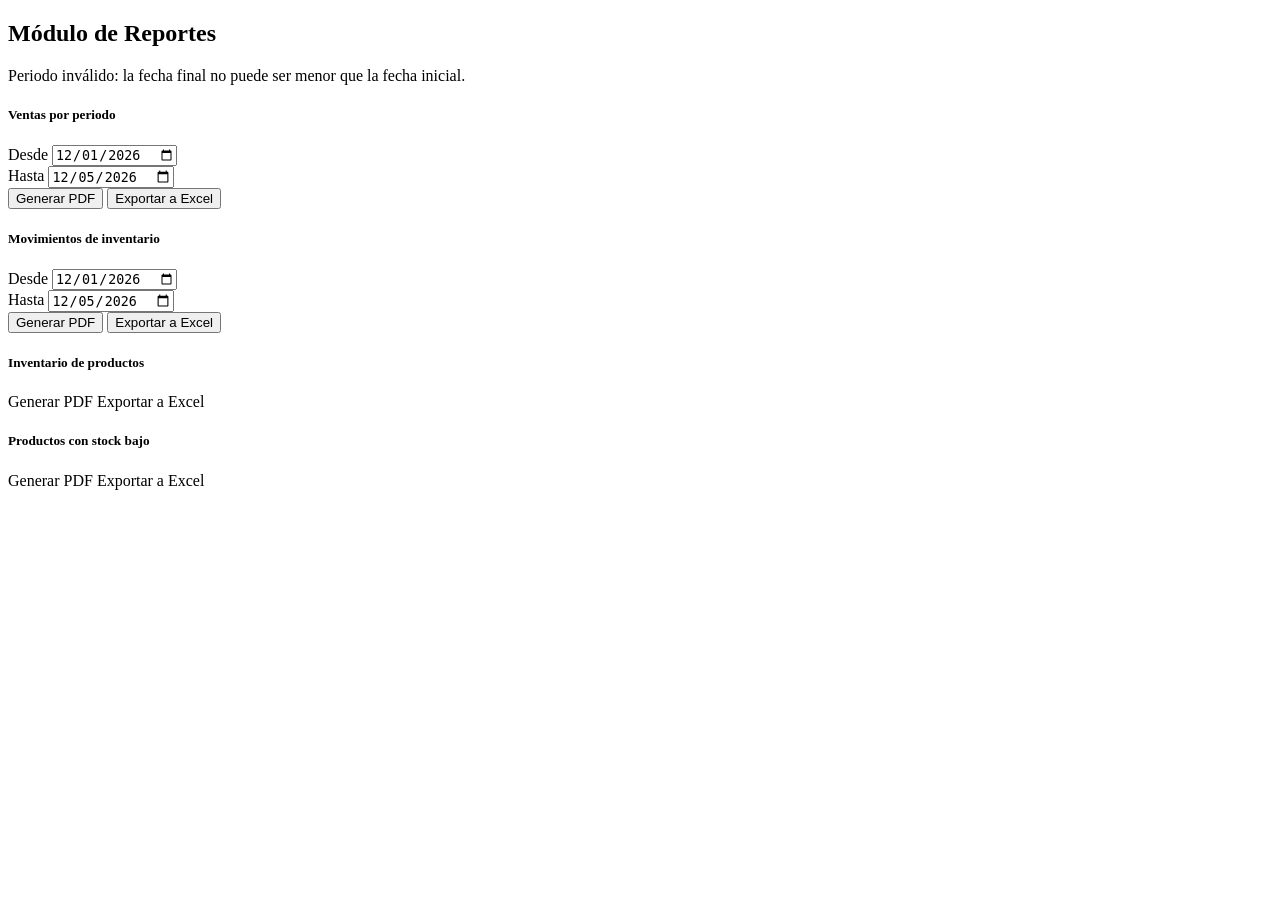
<file: src/main/resources/templates/reportes/reportes.html>
<!DOCTYPE html>
<html lang="es" xmlns:th="http://www.thymeleaf.org">
<head th:replace="~{layout :: head('Reportes')}">
    <meta charset="UTF-8">
    <title>Reportes</title>
</head>
<body th:replace="~{layout :: panel('reportes', ~{::contenido})}">
    <div th:fragment="contenido">
        <div class="container-fluid py-4">

            <div class="mb-4">
                <h2 class="fw-bold mb-1">
                    <i class="bi bi-bar-chart-line"></i>
                    Módulo de Reportes
                </h2>
            </div>

            <div th:if="${param.periodo}" class="alert alert-danger">
                <i class="bi bi-exclamation-triangle-fill me-1"></i>
                Periodo inválido: la fecha final no puede ser menor que la fecha inicial.
            </div>

            <div class="row g-4">
                <div class="col-lg-6">
                    <div class="card shadow-sm border-0 h-100">
                        <div class="card-header bg-white py-3">
                            <h5 class="mb-0"><i class="bi bi-receipt me-2"></i>Ventas por periodo</h5>
                        </div>
                        <div class="card-body">
                            <div class="row g-2 mb-3">
                                <div class="col-6">
                                    <label for="ventasInicio" class="form-label fw-semibold">Desde</label>
                                    <input type="date" id="ventasInicio" class="form-control">
                                </div>
                                <div class="col-6">
                                    <label for="ventasFin" class="form-label fw-semibold">Hasta</label>
                                    <input type="date" id="ventasFin" class="form-control">
                                </div>
                            </div>
                            <div class="d-flex flex-wrap gap-2">
                                <button type="button" class="btn btn-danger" onclick="reportePeriodo('ventas', 'pdf')">
                                    <i class="bi bi-file-earmark-pdf me-1"></i> Generar PDF
                                </button>
                                <button type="button" class="btn btn-success" onclick="reportePeriodo('ventas', 'excel')">
                                    <i class="bi bi-file-earmark-excel me-1"></i> Exportar a Excel
                                </button>
                            </div>
                        </div>
                    </div>
                </div>

                <div class="col-lg-6">
                    <div class="card shadow-sm border-0 h-100">
                        <div class="card-header bg-white py-3">
                            <h5 class="mb-0"><i class="bi bi-arrow-left-right me-2"></i>Movimientos de inventario</h5>
                        </div>
                        <div class="card-body">
                            <div class="row g-2 mb-3">
                                <div class="col-6">
                                    <label for="movimientosInicio" class="form-label fw-semibold">Desde</label>
                                    <input type="date" id="movimientosInicio" class="form-control">
                                </div>
                                <div class="col-6">
                                    <label for="movimientosFin" class="form-label fw-semibold">Hasta</label>
                                    <input type="date" id="movimientosFin" class="form-control">
                                </div>
                            </div>
                            <div class="d-flex flex-wrap gap-2">
                                <button type="button" class="btn btn-danger" onclick="reportePeriodo('movimientos', 'pdf')">
                                    <i class="bi bi-file-earmark-pdf me-1"></i> Generar PDF
                                </button>
                                <button type="button" class="btn btn-success" onclick="reportePeriodo('movimientos', 'excel')">
                                    <i class="bi bi-file-earmark-excel me-1"></i> Exportar a Excel
                                </button>
                            </div>
                        </div>
                    </div>
                </div>

                <div class="col-lg-6">
                    <div class="card shadow-sm border-0 h-100">
                        <div class="card-header bg-white py-3">
                            <h5 class="mb-0"><i class="bi bi-box-seam me-2"></i>Inventario de productos</h5>
                        </div>
                        <div class="card-body">
                            <div class="d-flex flex-wrap gap-2">
                                <a th:href="@{/reportes/inventario/pdf}" class="btn btn-danger" target="_blank">
                                    <i class="bi bi-file-earmark-pdf me-1"></i> Generar PDF
                                </a>
                                <a th:href="@{/reportes/inventario/excel}" class="btn btn-success">
                                    <i class="bi bi-file-earmark-excel me-1"></i> Exportar a Excel
                                </a>
                            </div>
                        </div>
                    </div>
                </div>

                <div class="col-lg-6">
                    <div class="card shadow-sm border-0 h-100">
                        <div class="card-header bg-white py-3">
                            <h5 class="mb-0"><i class="bi bi-exclamation-triangle me-2"></i>Productos con stock bajo</h5>
                        </div>
                        <div class="card-body">
                            <div class="d-flex flex-wrap gap-2">
                                <a th:href="@{/reportes/stockbajo/pdf}" class="btn btn-danger" target="_blank">
                                    <i class="bi bi-file-earmark-pdf me-1"></i> Generar PDF
                                </a>
                                <a th:href="@{/reportes/stockbajo/excel}" class="btn btn-success">
                                    <i class="bi bi-file-earmark-excel me-1"></i> Exportar a Excel
                                </a>
                            </div>
                        </div>
                    </div>
                </div>
            </div>
        </div>

        <script>
            (function () {
                const hoy = new Date();
                const primero = new Date(hoy.getFullYear(), hoy.getMonth(), 1);
                const formato = function (f) {
                    return f.getFullYear() + "-" + String(f.getMonth() + 1).padStart(2, "0") + "-" +
                           String(f.getDate()).padStart(2, "0");
                };
                ["ventas", "movimientos"].forEach(function (r) {
                    document.getElementById(r + "Inicio").value = formato(primero);
                    document.getElementById(r + "Fin").value = formato(hoy);
                });
            })();

            // abrir el reporte con el periodo elegido
            function reportePeriodo(reporte, formato) {
                const inicio = document.getElementById(reporte + "Inicio").value;
                const fin = document.getElementById(reporte + "Fin").value;
                if (!inicio || !fin) {
                    Swal.fire({ icon: "warning", title: "Indique el periodo", text: "Seleccione ambas fechas." });
                    return;
                }
                if (fin < inicio) {
                    Swal.fire({ icon: "warning", title: "Periodo inválido",
                                text: "La fecha final no puede ser menor que la fecha inicial." });
                    return;
                }
                const url = "/reportes/" + reporte + "/" + formato +
                            "?fechaInicio=" + inicio + "&fechaFin=" + fin;
                window.open(url, "_blank");
            }
        </script>
    </div>
</body>
</html>
</file>
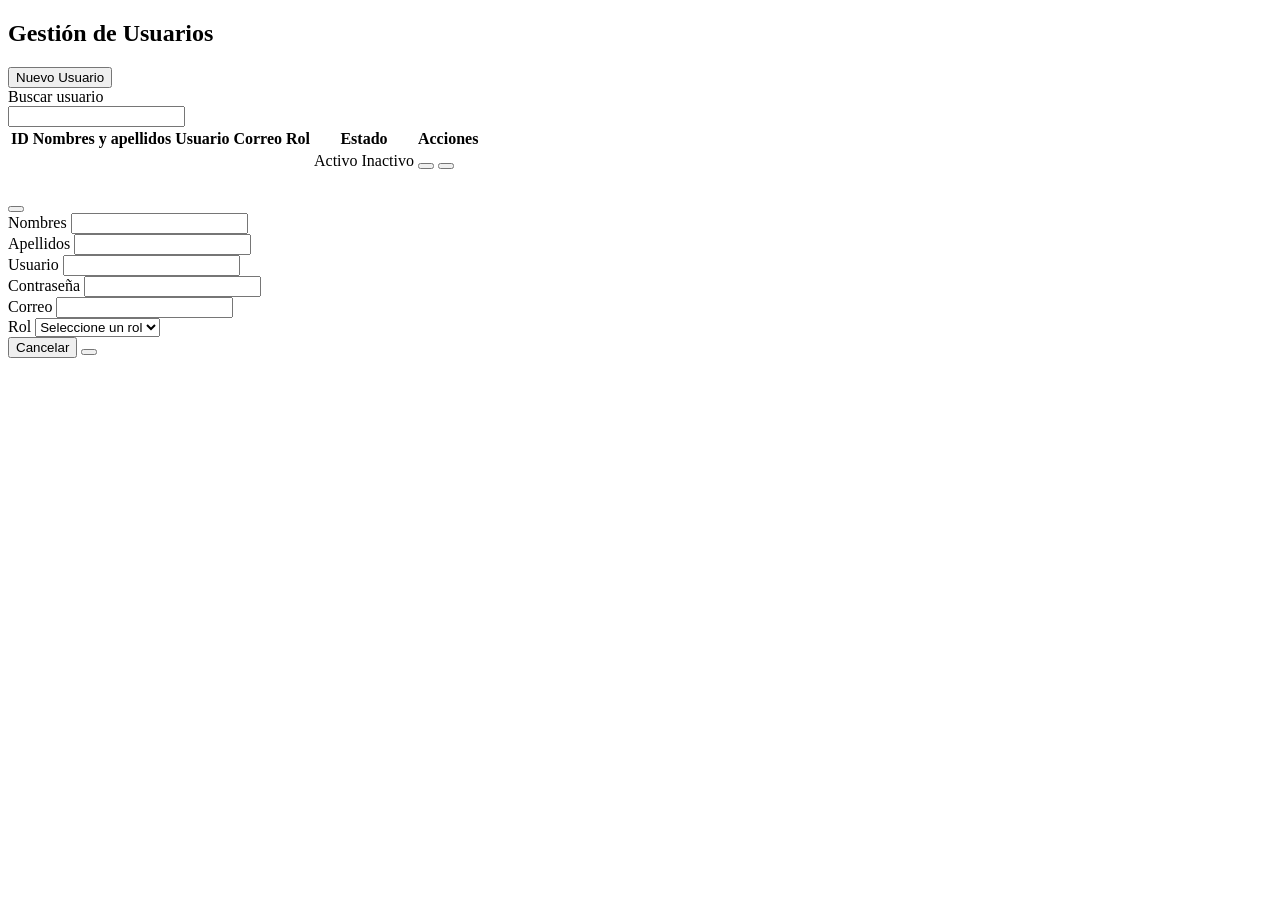
<file: src/main/resources/templates/usuario/usuarios.html>
<!doctype html>
<html lang="es" xmlns:th="http://www.thymeleaf.org">
<head th:replace="~{layout :: head('Usuarios')}">
    <title>Usuarios</title>
</head>
<body th:replace="~{layout :: panel('usuarios', ~{::contenido})}">
<div th:fragment="contenido">
    <div class="container-fluid py-4">

        <div class="d-flex justify-content-between align-items-center mb-4">
            <div>
                <h2 class="fw-bold mb-1"><i class="bi bi-people"></i> Gestión de Usuarios</h2>
            </div>
            <button type="button" class="btn btn-primary" id="btnNuevo">
                <i class="bi bi-person-plus"></i> Nuevo Usuario
            </button>
        </div>

        <div class="card shadow-sm border-0">
            <div class="card-body">
                <div class="row mb-3">
                    <div class="col-md-6">
                        <label for="buscar" class="form-label fw-semibold">Buscar usuario</label>
                        <div class="input-group caja-busqueda">
                            <span class="input-group-text"><i class="bi bi-search"></i></span>
                            <input type="text" id="buscar" class="form-control">
                        </div>
                    </div>
                </div>
                <div class="w-100 overflow-hidden">
                    <table id="tabla" class="table table-hover align-middle">
                        <thead class="table-dark">
                            <tr>
                                <th>ID</th>
                                <th>Nombres y apellidos</th>
                                <th>Usuario</th>
                                <th>Correo</th>
                                <th>Rol</th>
                                <th>Estado</th>
                                <th class="text-center">Acciones</th>
                            </tr>
                        </thead>
                        <tbody>
                            <tr th:each="u : ${listausuarios}">
                                <td th:text="${u.idUsuario}"></td>
                                <td th:text="${u.nombreCompleto}"></td>
                                <td th:text="${u.usuario}"></td>
                                <td th:text="${u.correo}"></td>
                                <td><span class="badge bg-primary-subtle text-primary-emphasis" th:text="${u.rol.nombre}"></span></td>
                                <td>
                                    <span th:if="${u.estado == 1}" class="badge bg-success">Activo</span>
                                    <span th:if="${u.estado == 0}" class="badge bg-secondary">Inactivo</span>
                                </td>
                                <td class="text-center">
                                    <button type="button" class="btn btn-warning btn-sm" title="Editar"
                                            th:data-id="${u.idUsuario}"
                                            th:data-nombres="${u.nombres}"
                                            th:data-apellidos="${u.apellidos}"
                                            th:data-usuario="${u.usuario}"
                                            th:data-correo="${u.correo}"
                                            th:data-rol="${u.rol.idRol}"
                                            onclick="editar(this)">
                                        <i class="bi bi-pencil-square"></i>
                                    </button>
                                    <button type="button" class="btn btn-sm"
                                            th:unless="${u.idUsuario == usuarioSesion.idUsuario}"
                                            th:classappend="${u.estado == 1} ? 'btn-danger' : 'btn-success'"
                                            th:title="${u.estado == 1} ? 'Inactivar' : 'Activar'"
                                            th:data-id="${u.idUsuario}"
                                            th:data-nombre="${u.usuario}"
                                            th:data-estado="${u.estado}"
                                            onclick="cambiarEstado(this)">
                                        <i class="bi" th:classappend="${u.estado == 1} ? 'bi-person-slash' : 'bi-person-check'"></i>
                                    </button>
                                </td>
                            </tr>
                        </tbody>
                    </table>
                </div>
            </div>
        </div>
    </div>

    <div class="modal fade" id="modalForm" tabindex="-1" aria-hidden="true">
        <div class="modal-dialog modal-lg">
            <div class="modal-content">
                <div class="modal-header">
                    <h5 class="modal-title fw-bold" id="tituloModal"></h5>
                    <button type="button" class="btn-close" data-bs-dismiss="modal"></button>
                </div>
                <form id="formulario" th:action="@{/registrarusuario}" method="post">
                    <div class="modal-body">
                        <input type="hidden" id="idUsuario" name="idUsuario">
                        <div class="row g-3">
                            <div class="col-md-6">
                                <label for="nombres" class="form-label fw-semibold">Nombres</label>
                                <input type="text" id="nombres" name="nombres" class="form-control" maxlength="80" required>
                            </div>
                            <div class="col-md-6">
                                <label for="apellidos" class="form-label fw-semibold">Apellidos</label>
                                <input type="text" id="apellidos" name="apellidos" class="form-control" maxlength="80" required>
                            </div>
                            <div class="col-md-6">
                                <label for="usuario" class="form-label fw-semibold">Usuario</label>
                                <input type="text" id="usuario" name="usuario" class="form-control" maxlength="30" required>
                            </div>
                            <div class="col-md-6">
                                <label for="clave" class="form-label fw-semibold">Contraseña</label>
                                <input type="password" id="clave" name="clave" class="form-control" maxlength="50">
                            </div>
                            <div class="col-md-6">
                                <label for="correo" class="form-label fw-semibold">Correo</label>
                                <input type="email" id="correo" name="correo" class="form-control" maxlength="100">
                            </div>
                            <div class="col-md-6">
                                <label for="rol" class="form-label fw-semibold">Rol</label>
                                <select id="rol" name="rol.idRol" class="form-select" required>
                                    <option value="">Seleccione un rol</option>
                                    <option th:each="r : ${listaroles}" th:value="${r.idRol}" th:text="${r.nombre}"></option>
                                </select>
                            </div>
                        </div>
                    </div>
                    <div class="modal-footer">
                        <button type="button" class="btn btn-secondary" data-bs-dismiss="modal">
                            <i class="bi bi-x-circle"></i> Cancelar
                        </button>
                        <button type="submit" class="btn btn-primary" id="btnGuardar"></button>
                    </div>
                </form>
            </div>
        </div>
    </div>

    <form id="formEstado" th:action="@{/estadousuario}" method="post">
        <input type="hidden" id="idEstado" name="id">
    </form>

    <script>
        const tabla = crearTabla("#tabla", "usuarios");
        conectarBuscador("buscar", tabla);

        const formulario = document.getElementById("formulario");
        const clave = document.getElementById("clave");
        const modal = new bootstrap.Modal(document.getElementById("modalForm"));

        // nuevo registro
        document.getElementById("btnNuevo").addEventListener("click", function () {
            document.getElementById("tituloModal").innerHTML = '<i class="bi bi-person-plus"></i> Registrar Usuario';
            formulario.action = "/registrarusuario";
            formulario.reset();
            document.getElementById("idUsuario").value = "";
            clave.required = true;
            document.getElementById("btnGuardar").innerHTML = '<i class="bi bi-save"></i> Guardar';
            modal.show();
        });

        // cargar los datos en el formulario para editar
        function editar(boton) {
            const d = boton.dataset;
            formulario.reset();
            document.getElementById("idUsuario").value = d.id;
            document.getElementById("nombres").value = d.nombres;
            document.getElementById("apellidos").value = d.apellidos;
            document.getElementById("usuario").value = d.usuario;
            document.getElementById("correo").value = d.correo || "";
            document.getElementById("rol").value = d.rol;
            clave.required = false;
            document.getElementById("tituloModal").innerHTML = '<i class="bi bi-pencil-square"></i> Editar Usuario';
            formulario.action = "/actualizarusuario";
            document.getElementById("btnGuardar").innerHTML = '<i class="bi bi-save"></i> Actualizar';
            modal.show();
        }

        // activar o inactivar
        function cambiarEstado(boton) {
            const accion = boton.dataset.estado === "1" ? "inactivar" : "activar";
            document.getElementById("idEstado").value = boton.dataset.id;
            confirmarEnvio("formEstado", "¿Desea " + accion + " al usuario?", boton.dataset.nombre,
                           "Sí, " + accion);
        }
    </script>
</div>
</body>
</html>
</file>
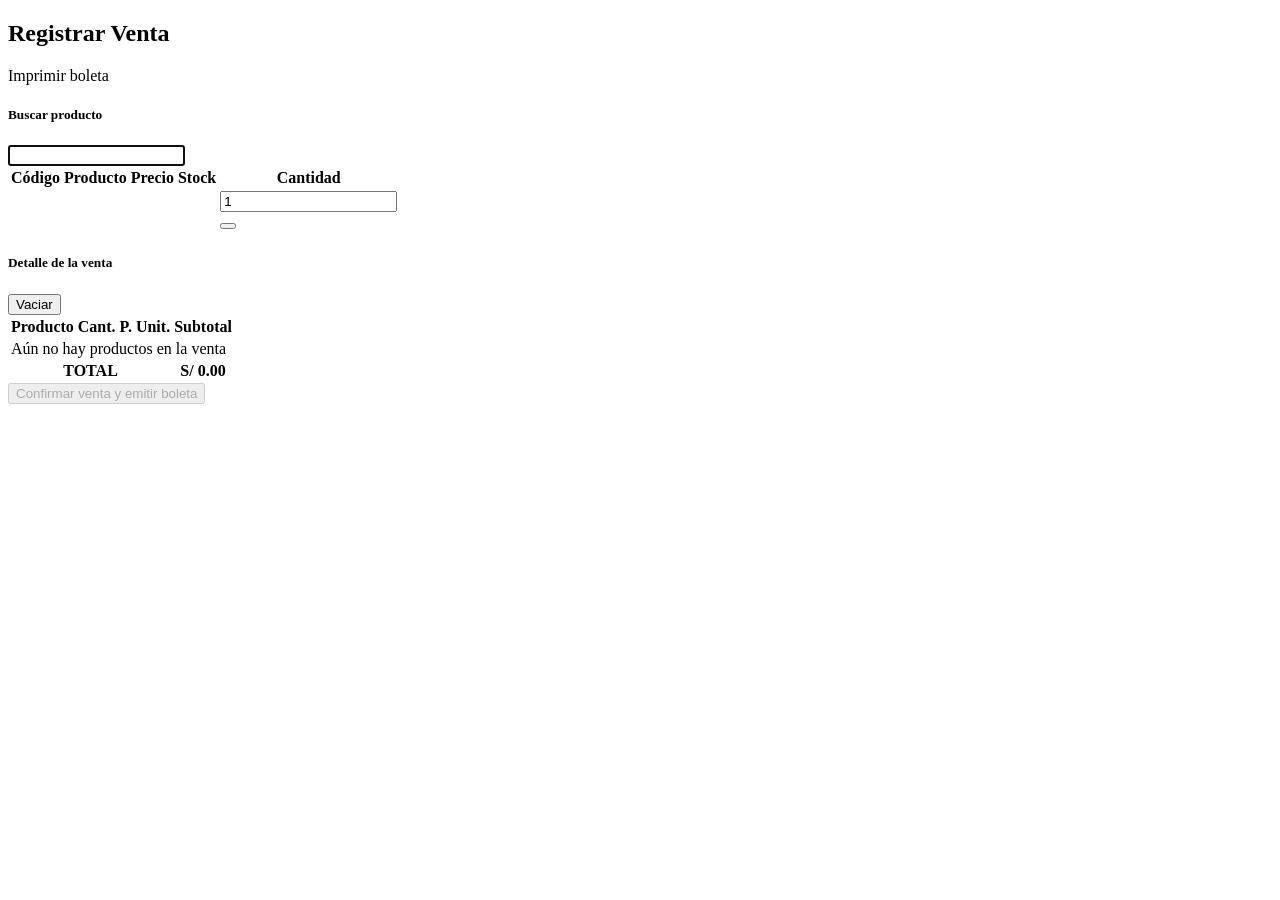
<file: src/main/resources/templates/venta/nuevaventa.html>
<!doctype html>
<html lang="es" xmlns:th="http://www.thymeleaf.org">
<head th:replace="~{layout :: head('Registrar Venta')}">
    <title>Registrar Venta</title>
</head>
<body th:replace="~{layout :: panel('nuevaventa', ~{::contenido})}">
<div th:fragment="contenido">
    <div class="container-fluid py-4">

        <div class="mb-4">
            <h2 class="fw-bold mb-1"><i class="bi bi-cart-plus"></i> Registrar Venta</h2>
        </div>

        <div th:if="${idBoleta}" class="alert alert-success d-flex justify-content-between align-items-center">
            <span><i class="bi bi-check-circle-fill me-1"></i> <span th:text="${mensaje}"></span></span>
            <a th:href="@{/boleta/{id}(id=${idBoleta})}" target="_blank" class="btn btn-success btn-sm">
                <i class="bi bi-printer me-1"></i> Imprimir boleta
            </a>
        </div>

        <div class="row g-4">
            <div class="col-xl-7">
                <div class="card shadow-sm border-0 h-100">
                    <div class="card-header bg-white py-3">
                        <h5 class="mb-0"><i class="bi bi-search me-2"></i>Buscar producto</h5>
                    </div>
                    <div class="card-body">
                        <div class="input-group mb-3">
                            <span class="input-group-text"><i class="bi bi-upc-scan"></i></span>
                            <input type="text" id="buscar" class="form-control" autofocus>
                        </div>
                        <div class="w-100 overflow-auto">
                            <table id="tablaProductos" class="table table-hover table-sm align-middle">
                                <thead class="table-dark">
                                    <tr>
                                        <th>Código</th>
                                        <th>Producto</th>
                                        <th class="text-end">Precio</th>
                                        <th class="text-center">Stock</th>
                                        <th class="text-center" style="width: 150px">Cantidad</th>
                                    </tr>
                                </thead>
                                <tbody>
                                    <tr th:each="p : ${listaproductos}">
                                        <td th:text="${p.codigo}"></td>
                                        <td th:text="${p.nombre}"></td>
                                        <td class="text-end" th:text="${#numbers.formatDecimal(p.precioVenta, 1, 2, 'POINT')}"></td>
                                        <td class="text-center">
                                            <span th:text="${p.stock}"
                                                  th:classappend="${p.stock == 0} ? 'badge bg-danger' : (${p.stockBajo} ? 'badge bg-warning text-dark' : '')"></span>
                                        </td>
                                        <td>
                                            <div class="input-group input-group-sm">
                                                <input type="number" class="form-control cantidad" value="1" min="1"
                                                       th:max="${p.stock}" th:disabled="${p.stock == 0}">
                                                <button type="button" class="btn btn-primary" title="Agregar"
                                                        th:disabled="${p.stock == 0}"
                                                        th:data-id="${p.idProducto}"
                                                        th:data-codigo="${p.codigo}"
                                                        th:data-nombre="${p.nombre}"
                                                        th:data-precio="${p.precioVenta}"
                                                        th:data-stock="${p.stock}"
                                                        onclick="agregar(this)">
                                                    <i class="bi bi-plus-lg"></i>
                                                </button>
                                            </div>
                                        </td>
                                    </tr>
                                </tbody>
                            </table>
                        </div>
                    </div>
                </div>
            </div>

            <div class="col-xl-5">
                <div class="card shadow-sm border-0">
                    <div class="card-header bg-white py-3 d-flex justify-content-between align-items-center">
                        <h5 class="mb-0"><i class="bi bi-receipt me-2"></i>Detalle de la venta</h5>
                        <button type="button" class="btn btn-outline-secondary btn-sm" onclick="vaciar()">
                            <i class="bi bi-trash"></i> Vaciar
                        </button>
                    </div>
                    <div class="card-body">
                        <form id="formVenta" th:action="@{/registrarventa}" method="post">
                            <table class="table table-sm align-middle">
                                <thead class="table-light">
                                    <tr>
                                        <th>Producto</th>
                                        <th class="text-center">Cant.</th>
                                        <th class="text-end">P. Unit.</th>
                                        <th class="text-end">Subtotal</th>
                                        <th></th>
                                    </tr>
                                </thead>
                                <tbody id="detalle">
                                    <tr id="filaVacia">
                                        <td colspan="5" class="text-center text-muted py-4">
                                            <i class="bi bi-cart d-block fs-3"></i>
                                            Aún no hay productos en la venta
                                        </td>
                                    </tr>
                                </tbody>
                                <tfoot>
                                    <tr class="fs-5">
                                        <th colspan="3" class="text-end">TOTAL</th>
                                        <th class="text-end" id="total">S/ 0.00</th>
                                        <th></th>
                                    </tr>
                                </tfoot>
                            </table>
                            <button type="button" class="btn btn-success w-100 py-2" id="btnConfirmar" onclick="confirmarVenta()" disabled>
                                <i class="bi bi-check2-circle me-1"></i> Confirmar venta y emitir boleta
                            </button>
                        </form>
                    </div>
                </div>
            </div>
        </div>
    </div>

    <script>
        const tablaProductos = crearTabla("#tablaProductos", "productos", { pageLength: 8, lengthMenu: [8, 15, 30] });
        conectarBuscador("buscar", tablaProductos);

        const carrito = new Map();

        // agregar producto a la venta
        function agregar(boton) {
            const d = boton.dataset;
            const cantidad = parseInt(boton.parentElement.querySelector(".cantidad").value, 10);
            const stock = parseInt(d.stock, 10);
            const enCarrito = carrito.has(d.id) ? carrito.get(d.id).cantidad : 0;

            if (!cantidad || cantidad <= 0) {
                Swal.fire({ icon: "warning", title: "Cantidad inválida", text: "Ingrese una cantidad mayor que cero." });
                return;
            }
            if (enCarrito + cantidad > stock) {
                Swal.fire({ icon: "warning", title: "Stock insuficiente",
                            text: d.nombre + " solo tiene " + stock + " unidades disponibles." });
                return;
            }
            carrito.set(d.id, { codigo: d.codigo, nombre: d.nombre, precio: parseFloat(d.precio),
                                stock: stock, cantidad: enCarrito + cantidad });
            dibujar();
        }

        // quitar producto de la venta
        function quitar(id) {
            carrito.delete(id);
            dibujar();
        }

        // vaciar la venta
        function vaciar() {
            carrito.clear();
            dibujar();
        }

        // mostrar el detalle y el total
        function dibujar() {
            const cuerpo = document.getElementById("detalle");
            cuerpo.innerHTML = "";
            let total = 0;

            carrito.forEach(function (item, id) {
                const subtotal = item.precio * item.cantidad;
                total += subtotal;
                const fila = document.createElement("tr");
                fila.innerHTML =
                    '<td>' + item.nombre +
                    '  <input type="hidden" name="idProducto" value="' + id + '">' +
                    '  <input type="hidden" name="cantidad" value="' + item.cantidad + '"></td>' +
                    '<td class="text-center">' + item.cantidad + '</td>' +
                    '<td class="text-end">' + item.precio.toFixed(2) + '</td>' +
                    '<td class="text-end">' + subtotal.toFixed(2) + '</td>' +
                    '<td><button type="button" class="btn btn-link text-danger p-0" title="Quitar" ' +
                    '     onclick="quitar(\'' + id + '\')"><i class="bi bi-x-circle"></i></button></td>';
                cuerpo.appendChild(fila);
            });

            if (carrito.size === 0) {
                cuerpo.innerHTML = '<tr><td colspan="5" class="text-center text-muted py-4">' +
                    '<i class="bi bi-cart d-block fs-3"></i>Aún no hay productos en la venta</td></tr>';
            }
            document.getElementById("total").textContent = "S/ " + total.toFixed(2);
            document.getElementById("btnConfirmar").disabled = carrito.size === 0;
        }

        // confirmar la venta
        function confirmarVenta() {
            const total = document.getElementById("total").textContent;
            Swal.fire({
                title: "¿Confirmar la venta?",
                text: "Total a cobrar: " + total,
                icon: "question",
                showCancelButton: true,
                confirmButtonText: "Sí, registrar",
                cancelButtonText: "Seguir agregando"
            }).then(function (resultado) {
                if (resultado.isConfirmed) {
                    document.getElementById("formVenta").submit();
                }
            });
        }
    </script>
</div>
</body>
</html>
</file>
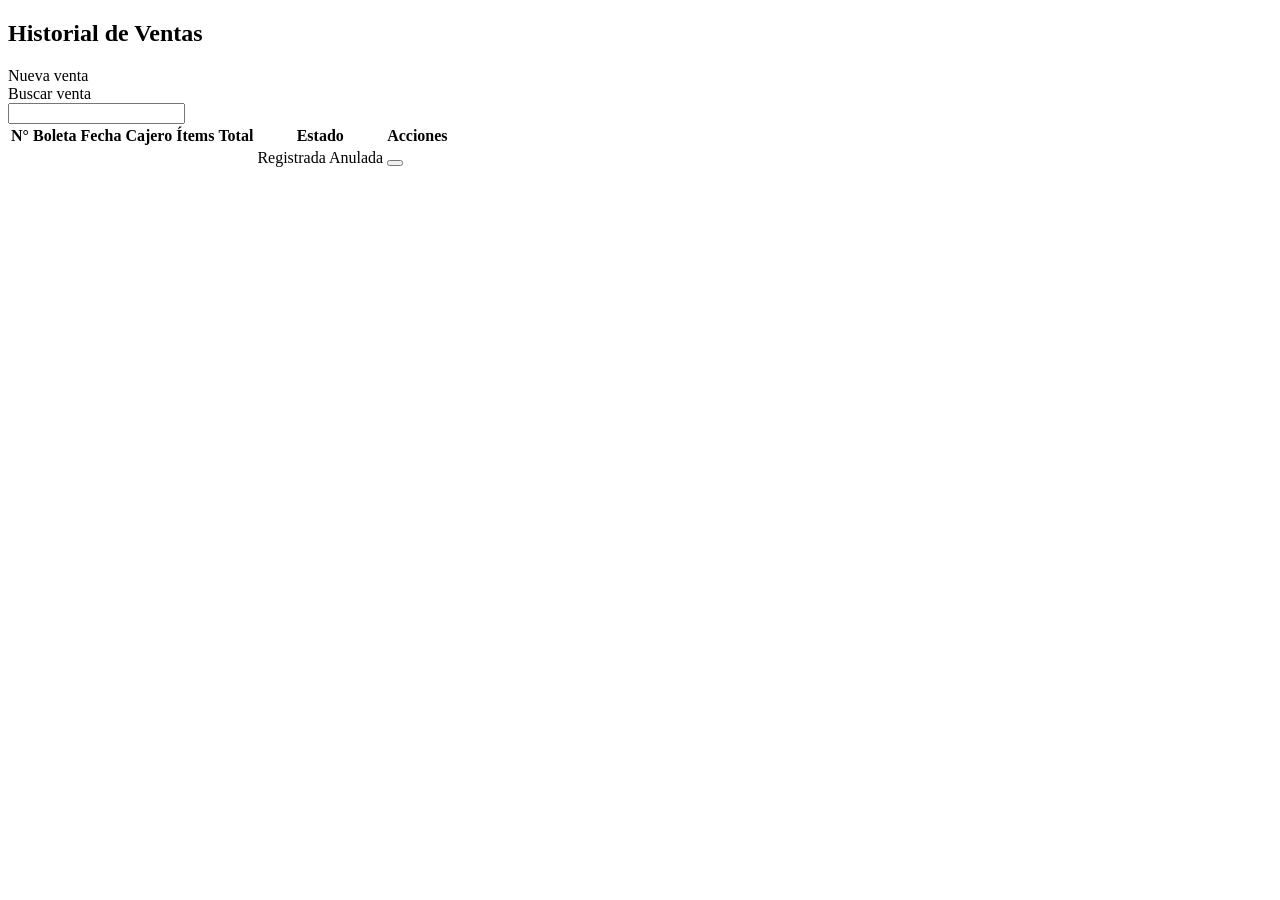
<file: src/main/resources/templates/venta/ventas.html>
<!doctype html>
<html lang="es" xmlns:th="http://www.thymeleaf.org">
<head th:replace="~{layout :: head('Historial de Ventas')}">
    <title>Historial de Ventas</title>
</head>
<body th:replace="~{layout :: panel('ventas', ~{::contenido})}">
<div th:fragment="contenido" th:with="esAdmin=${usuarioSesion.rol.nombre == 'Administrador'}">
    <div class="container-fluid py-4">

        <div class="d-flex justify-content-between align-items-center mb-4">
            <div>
                <h2 class="fw-bold mb-1"><i class="bi bi-receipt"></i> Historial de Ventas</h2>
            </div>
            <a th:if="${usuarioSesion.rol.nombre == 'Cajero'}" th:href="@{/nuevaventa}" class="btn btn-primary">
                <i class="bi bi-cart-plus"></i> Nueva venta
            </a>
        </div>

        <div class="card shadow-sm border-0">
            <div class="card-body">
                <div class="row mb-3">
                    <div class="col-md-6">
                        <label for="buscar" class="form-label fw-semibold">Buscar venta</label>
                        <div class="input-group caja-busqueda">
                            <span class="input-group-text"><i class="bi bi-search"></i></span>
                            <input type="text" id="buscar" class="form-control">
                        </div>
                    </div>
                </div>
                <div class="w-100 overflow-auto">
                    <table id="tabla" class="table table-hover align-middle">
                        <thead class="table-dark">
                            <tr>
                                <th>N° Boleta</th>
                                <th>Fecha</th>
                                <th>Cajero</th>
                                <th class="text-center">Ítems</th>
                                <th class="text-end">Total</th>
                                <th>Estado</th>
                                <th class="text-center">Acciones</th>
                            </tr>
                        </thead>
                        <tbody>
                            <tr th:each="v : ${listaventas}">
                                <td class="fw-semibold" th:text="${v.nroBoleta}"></td>
                                <td th:text="${#temporals.format(v.fecha, 'dd/MM/yyyy HH:mm')}"
                                    th:data-order="${#temporals.format(v.fecha, 'yyyyMMddHHmmss')}"></td>
                                <td th:text="${v.usuario.nombreCompleto}"></td>
                                <td class="text-center" th:text="${#lists.size(v.detalles)}"></td>
                                <td class="text-end" th:text="'S/ ' + ${#numbers.formatDecimal(v.total, 1, 2, 'POINT')}"></td>
                                <td>
                                    <span th:if="${v.estado == 1}" class="badge bg-success">Registrada</span>
                                    <span th:if="${v.estado == 0}" class="badge bg-danger" th:title="${v.motivoAnulacion}">Anulada</span>
                                </td>
                                <td class="text-center">
                                    <a th:href="@{/boleta/{id}(id=${v.idVenta})}" target="_blank"
                                       class="btn btn-secondary btn-sm" title="Ver / imprimir boleta">
                                        <i class="bi bi-printer"></i>
                                    </a>
                                    <button type="button" class="btn btn-danger btn-sm" title="Anular venta"
                                            th:if="${esAdmin and v.estado == 1}"
                                            th:data-id="${v.idVenta}"
                                            th:data-boleta="${v.nroBoleta}"
                                            onclick="anular(this)">
                                        <i class="bi bi-x-octagon"></i>
                                    </button>
                                </td>
                            </tr>
                        </tbody>
                    </table>
                </div>
            </div>
        </div>
    </div>

    <form id="formAnular" th:action="@{/anularventa}" method="post">
        <input type="hidden" id="idAnular" name="id">
        <input type="hidden" id="motivoAnular" name="motivo">
    </form>

    <script>
        const tabla = crearTabla("#tabla", "ventas", { order: [] });
        conectarBuscador("buscar", tabla);

        // anular venta
        function anular(boton) {
            Swal.fire({
                title: "Anular boleta " + boton.dataset.boleta,
                text: "Se restituirá el stock de los productos vendidos.",
                icon: "warning",
                input: "text",
                inputLabel: "Motivo de la anulación",
                inputValidator: function (valor) {
                    if (!valor || !valor.trim()) {
                        return "Debe indicar el motivo.";
                    }
                },
                showCancelButton: true,
                confirmButtonText: "Sí, anular",
                cancelButtonText: "Cancelar"
            }).then(function (resultado) {
                if (resultado.isConfirmed) {
                    document.getElementById("idAnular").value = boton.dataset.id;
                    document.getElementById("motivoAnular").value = resultado.value;
                    document.getElementById("formAnular").submit();
                }
            });
        }
    </script>
</div>
</body>
</html>
</file>
